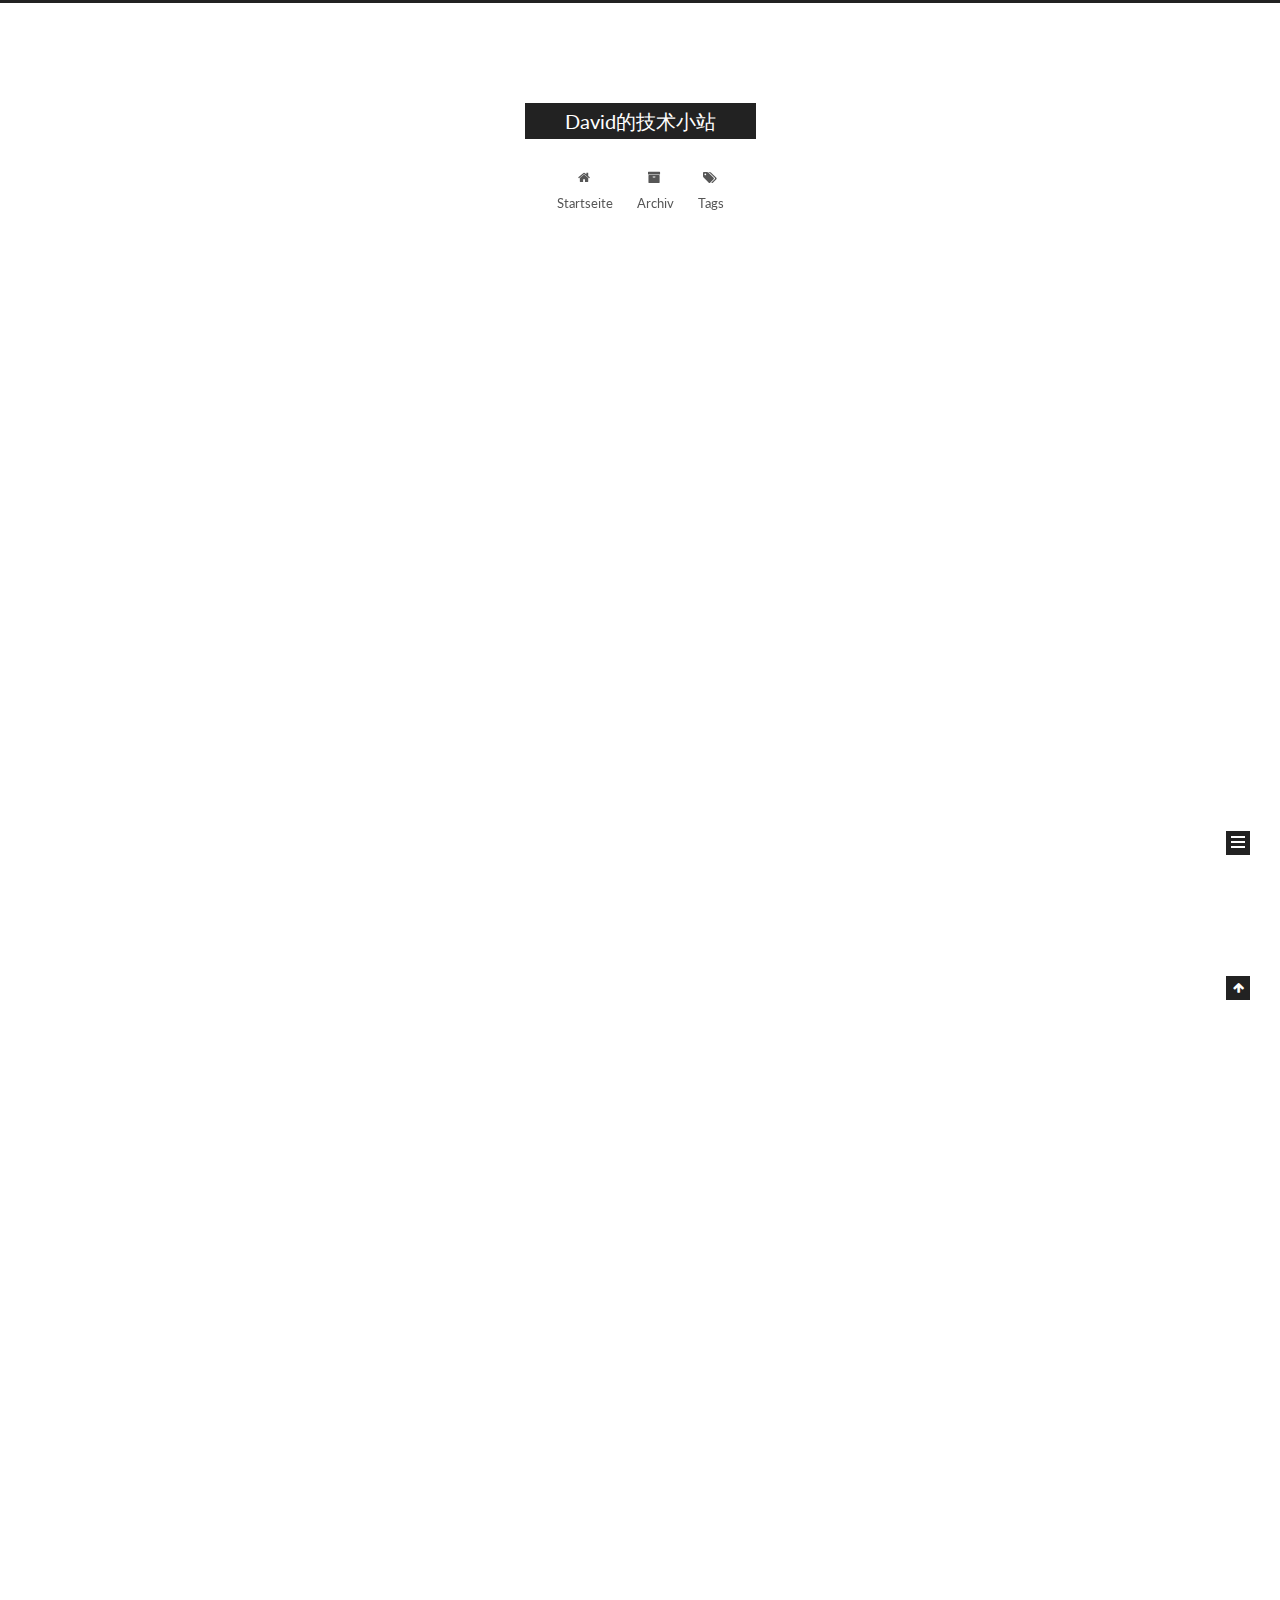
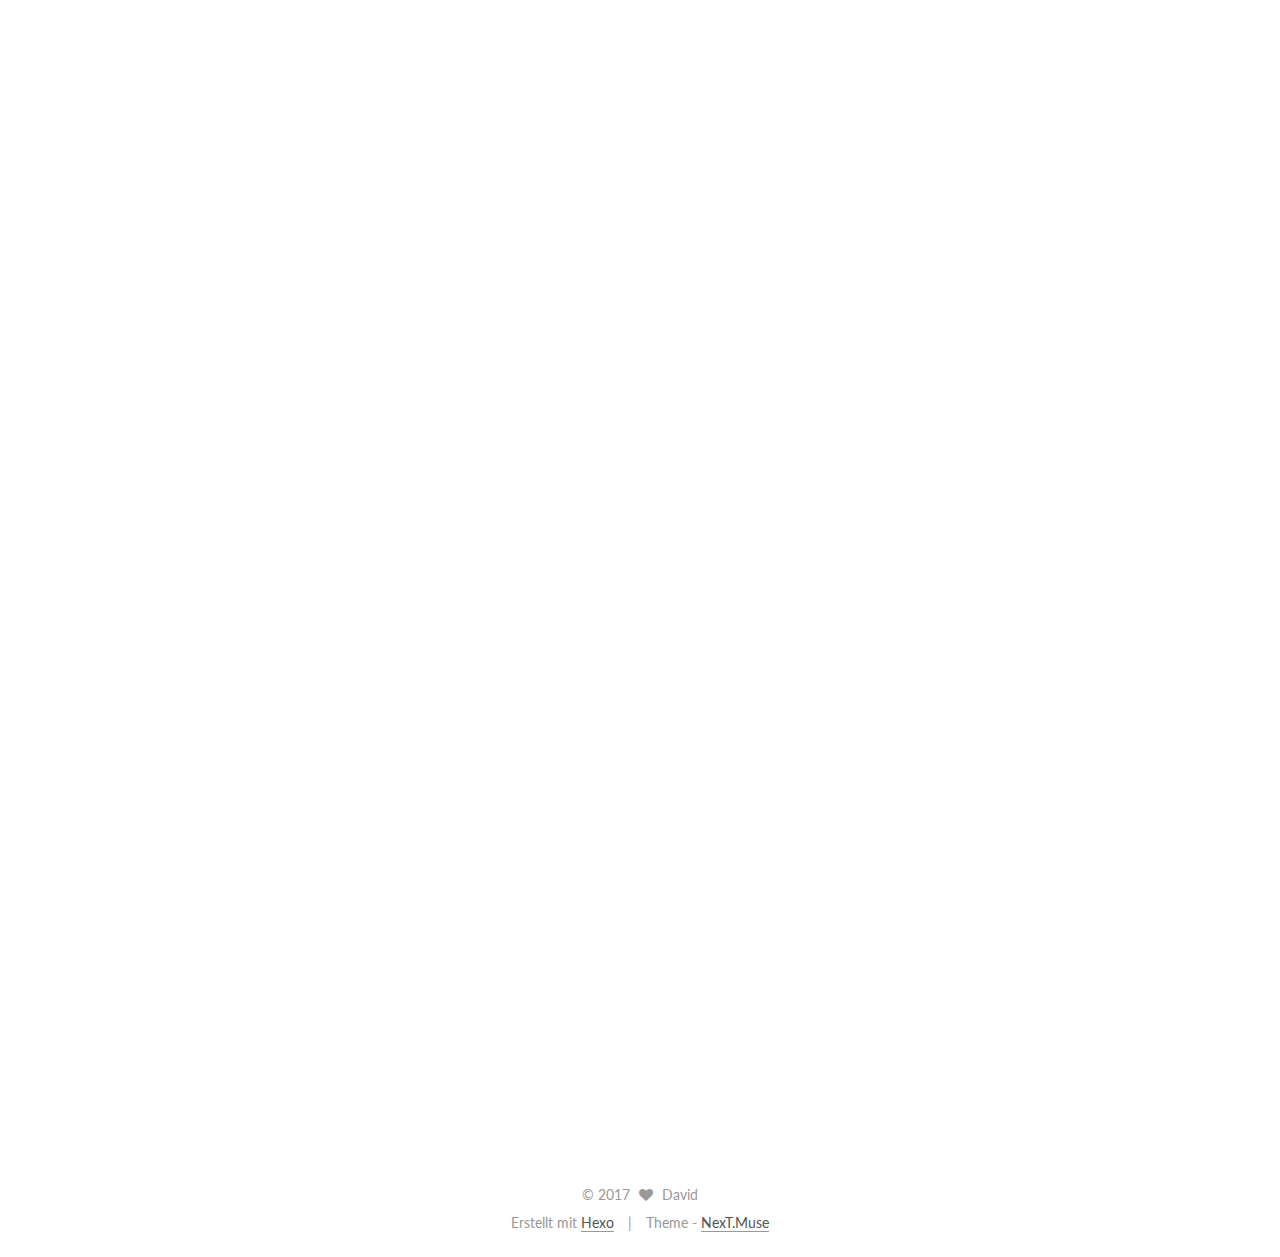
<file: index.html>
<!doctype html>



  


<html class="theme-next muse use-motion" lang="">
<head>
  <meta charset="UTF-8"/>
<meta http-equiv="X-UA-Compatible" content="IE=edge" />
<meta name="viewport" content="width=device-width, initial-scale=1, maximum-scale=1"/>









<meta http-equiv="Cache-Control" content="no-transform" />
<meta http-equiv="Cache-Control" content="no-siteapp" />















  
  
  <link href="/lib/fancybox/source/jquery.fancybox.css?v=2.1.5" rel="stylesheet" type="text/css" />




  
  
  
  

  
    
    
  

  

  

  

  

  
    
    
    <link href="//fonts.googleapis.com/css?family=Lato:300,300italic,400,400italic,700,700italic&subset=latin,latin-ext" rel="stylesheet" type="text/css">
  






<link href="/lib/font-awesome/css/font-awesome.min.css?v=4.6.2" rel="stylesheet" type="text/css" />

<link href="/css/main.css?v=5.1.1" rel="stylesheet" type="text/css" />


  <meta name="keywords" content="Hexo, NexT" />








  <link rel="shortcut icon" type="image/x-icon" href="/favicon.ico?v=5.1.1" />






<meta property="og:type" content="website">
<meta property="og:title" content="David的技术小站">
<meta property="og:url" content="http://yoursite.com/index.html">
<meta property="og:site_name" content="David的技术小站">
<meta name="twitter:card" content="summary">
<meta name="twitter:title" content="David的技术小站">



<script type="text/javascript" id="hexo.configurations">
  var NexT = window.NexT || {};
  var CONFIG = {
    root: '/',
    scheme: 'Muse',
    sidebar: {"position":"left","display":"post","offset":12,"offset_float":0,"b2t":false,"scrollpercent":false},
    fancybox: true,
    motion: true,
    duoshuo: {
      userId: '0',
      author: 'Author'
    },
    algolia: {
      applicationID: '',
      apiKey: '',
      indexName: '',
      hits: {"per_page":10},
      labels: {"input_placeholder":"Search for Posts","hits_empty":"We didn't find any results for the search: ${query}","hits_stats":"${hits} results found in ${time} ms"}
    }
  };
</script>



  <link rel="canonical" href="http://yoursite.com/"/>





  <title>David的技术小站</title>
  














</head>

<body itemscope itemtype="http://schema.org/WebPage" lang="">

  
  
    
  

  <div class="container sidebar-position-left 
   page-home 
 ">
    <div class="headband"></div>

    <header id="header" class="header" itemscope itemtype="http://schema.org/WPHeader">
      <div class="header-inner"><div class="site-brand-wrapper">
  <div class="site-meta ">
    

    <div class="custom-logo-site-title">
      <a href="/"  class="brand" rel="start">
        <span class="logo-line-before"><i></i></span>
        <span class="site-title">David的技术小站</span>
        <span class="logo-line-after"><i></i></span>
      </a>
    </div>
      
        <p class="site-subtitle"></p>
      
  </div>

  <div class="site-nav-toggle">
    <button>
      <span class="btn-bar"></span>
      <span class="btn-bar"></span>
      <span class="btn-bar"></span>
    </button>
  </div>
</div>

<nav class="site-nav">
  

  
    <ul id="menu" class="menu">
      
        
        <li class="menu-item menu-item-home">
          <a href="/" rel="section">
            
              <i class="menu-item-icon fa fa-fw fa-home"></i> <br />
            
            Startseite
          </a>
        </li>
      
        
        <li class="menu-item menu-item-archives">
          <a href="/archives/" rel="section">
            
              <i class="menu-item-icon fa fa-fw fa-archive"></i> <br />
            
            Archiv
          </a>
        </li>
      
        
        <li class="menu-item menu-item-tags">
          <a href="/tags/" rel="section">
            
              <i class="menu-item-icon fa fa-fw fa-tags"></i> <br />
            
            Tags
          </a>
        </li>
      

      
    </ul>
  

  
</nav>



 </div>
    </header>

    <main id="main" class="main">
      <div class="main-inner">
        <div class="content-wrap">
          <div id="content" class="content">
            
  <section id="posts" class="posts-expand">
    
      

  

  
  
  

  <article class="post post-type-normal " itemscope itemtype="http://schema.org/Article">
    <link itemprop="mainEntityOfPage" href="http://yoursite.com/2017/06/22/g/">

    <span hidden itemprop="author" itemscope itemtype="http://schema.org/Person">
      <meta itemprop="name" content="David">
      <meta itemprop="description" content="">
      <meta itemprop="image" content="/images/avatar.gif">
    </span>

    <span hidden itemprop="publisher" itemscope itemtype="http://schema.org/Organization">
      <meta itemprop="name" content="David的技术小站">
    </span>

    
      <header class="post-header">

        
        
          <h1 class="post-title" itemprop="name headline">
                
                <a class="post-title-link" href="/2017/06/22/g/" itemprop="url">g</a></h1>
        

        <div class="post-meta">
          <span class="post-time">
            
              <span class="post-meta-item-icon">
                <i class="fa fa-calendar-o"></i>
              </span>
              
                <span class="post-meta-item-text">David</span>
              
              <time title="Post created" itemprop="dateCreated datePublished" datetime="2017-06-22T17:46:17+08:00">
                2017-06-22
              </time>
            

            

            
          </span>

          

          
            
          

          
          

          

          

          

        </div>
      </header>
    

    <div class="post-body" itemprop="articleBody">

      
      

      
        
          
          
          
          <!--noindex-->
          <div class="post-button text-center">
            <a class="btn" href="/2017/06/22/g/#more" rel="contents">
              Weiterlesen &raquo;
            </a>
          </div>
          <!--/noindex-->
        
      
    </div>

    <div>
      
    </div>

    <div>
      
    </div>

    <div>
      
    </div>

    <footer class="post-footer">
      

      

      

      
      
        <div class="post-eof"></div>
      
    </footer>
  </article>


    
      

  

  
  
  

  <article class="post post-type-normal " itemscope itemtype="http://schema.org/Article">
    <link itemprop="mainEntityOfPage" href="http://yoursite.com/2017/06/22/my-new-post-10/">

    <span hidden itemprop="author" itemscope itemtype="http://schema.org/Person">
      <meta itemprop="name" content="David">
      <meta itemprop="description" content="">
      <meta itemprop="image" content="/images/avatar.gif">
    </span>

    <span hidden itemprop="publisher" itemscope itemtype="http://schema.org/Organization">
      <meta itemprop="name" content="David的技术小站">
    </span>

    
      <header class="post-header">

        
        
          <h1 class="post-title" itemprop="name headline">
                
                <a class="post-title-link" href="/2017/06/22/my-new-post-10/" itemprop="url">API缓存</a></h1>
        

        <div class="post-meta">
          <span class="post-time">
            
              <span class="post-meta-item-icon">
                <i class="fa fa-calendar-o"></i>
              </span>
              
                <span class="post-meta-item-text">David</span>
              
              <time title="Post created" itemprop="dateCreated datePublished" datetime="2017-06-22T17:45:52+08:00">
                2017-06-22
              </time>
            

            

            
          </span>

          

          
            
          

          
          

          

          

          

        </div>
      </header>
    

    <div class="post-body" itemprop="articleBody">

      
      

      
        
          
          为了更好的用户体验和减轻服务器的负担，很多App对API进行了缓存。
在查找了相关资料之后，发现有很多种方式实现。
1.自己实现。2.使用restKit(https://github.com/RestKit/RestKit);3.AFIncrementalStore;(不再维护)4.NSURLCac
          ...
          <!--noindex-->
          <div class="post-button text-center">
            <a class="btn" href="/2017/06/22/my-new-post-10/#more" rel="contents">
              Weiterlesen &raquo;
            </a>
          </div>
          <!--/noindex-->
        
      
    </div>

    <div>
      
    </div>

    <div>
      
    </div>

    <div>
      
    </div>

    <footer class="post-footer">
      

      

      

      
      
        <div class="post-eof"></div>
      
    </footer>
  </article>


    
      

  

  
  
  

  <article class="post post-type-normal " itemscope itemtype="http://schema.org/Article">
    <link itemprop="mainEntityOfPage" href="http://yoursite.com/2017/06/22/my-new-post-1/">

    <span hidden itemprop="author" itemscope itemtype="http://schema.org/Person">
      <meta itemprop="name" content="David">
      <meta itemprop="description" content="">
      <meta itemprop="image" content="/images/avatar.gif">
    </span>

    <span hidden itemprop="publisher" itemscope itemtype="http://schema.org/Organization">
      <meta itemprop="name" content="David的技术小站">
    </span>

    
      <header class="post-header">

        
        
          <h1 class="post-title" itemprop="name headline">
                
                <a class="post-title-link" href="/2017/06/22/my-new-post-1/" itemprop="url">Collection View Programming Guide for iOS</a></h1>
        

        <div class="post-meta">
          <span class="post-time">
            
              <span class="post-meta-item-icon">
                <i class="fa fa-calendar-o"></i>
              </span>
              
                <span class="post-meta-item-text">David</span>
              
              <time title="Post created" itemprop="dateCreated datePublished" datetime="2017-06-22T17:45:52+08:00">
                2017-06-22
              </time>
            

            

            
          </span>

          

          
            
          

          
          

          

          

          

        </div>
      </header>
    

    <div class="post-body" itemprop="articleBody">

      
      

      
        
          
          About iOS Collection Views（关于Collection Views）collection view 是一种运用灵活多变的布局展示一系列有序数据的途径。通常，collection view的使用使用像网格状排列来呈现数据，但是iOS中的collection view 的能力不仅
          ...
          <!--noindex-->
          <div class="post-button text-center">
            <a class="btn" href="/2017/06/22/my-new-post-1/#more" rel="contents">
              Weiterlesen &raquo;
            </a>
          </div>
          <!--/noindex-->
        
      
    </div>

    <div>
      
    </div>

    <div>
      
    </div>

    <div>
      
    </div>

    <footer class="post-footer">
      

      

      

      
      
        <div class="post-eof"></div>
      
    </footer>
  </article>


    
      

  

  
  
  

  <article class="post post-type-normal " itemscope itemtype="http://schema.org/Article">
    <link itemprop="mainEntityOfPage" href="http://yoursite.com/2017/06/22/my-new-post/">

    <span hidden itemprop="author" itemscope itemtype="http://schema.org/Person">
      <meta itemprop="name" content="David">
      <meta itemprop="description" content="">
      <meta itemprop="image" content="/images/avatar.gif">
    </span>

    <span hidden itemprop="publisher" itemscope itemtype="http://schema.org/Organization">
      <meta itemprop="name" content="David的技术小站">
    </span>

    
      <header class="post-header">

        
        
          <h1 class="post-title" itemprop="name headline">
                
                <a class="post-title-link" href="/2017/06/22/my-new-post/" itemprop="url">应用的生命周期(The App Life Cycle)</a></h1>
        

        <div class="post-meta">
          <span class="post-time">
            
              <span class="post-meta-item-icon">
                <i class="fa fa-calendar-o"></i>
              </span>
              
                <span class="post-meta-item-text">David</span>
              
              <time title="Post created" itemprop="dateCreated datePublished" datetime="2017-06-22T17:45:31+08:00">
                2017-06-22
              </time>
            

            

            
          </span>

          

          
            
          

          
          

          

          

          

        </div>
      </header>
    

    <div class="post-body" itemprop="articleBody">

      
      

      
        
          
          iOS应用是系统框架和你自身代码相互作用的复杂结果。系统框架提供了所有应用需要的基础设施，而你添加了必要的代码来得到你想要的应用。为了更有效地开发，你需要了解iOS基础设施（iOS infrastructure）以及它的工作原理。
Main函数(The Main Function)基于C语言的应用入
          ...
          <!--noindex-->
          <div class="post-button text-center">
            <a class="btn" href="/2017/06/22/my-new-post/#more" rel="contents">
              Weiterlesen &raquo;
            </a>
          </div>
          <!--/noindex-->
        
      
    </div>

    <div>
      
    </div>

    <div>
      
    </div>

    <div>
      
    </div>

    <footer class="post-footer">
      

      

      

      
      
        <div class="post-eof"></div>
      
    </footer>
  </article>


    
      

  

  
  
  

  <article class="post post-type-normal " itemscope itemtype="http://schema.org/Article">
    <link itemprop="mainEntityOfPage" href="http://yoursite.com/2017/06/21/hello-world/">

    <span hidden itemprop="author" itemscope itemtype="http://schema.org/Person">
      <meta itemprop="name" content="David">
      <meta itemprop="description" content="">
      <meta itemprop="image" content="/images/avatar.gif">
    </span>

    <span hidden itemprop="publisher" itemscope itemtype="http://schema.org/Organization">
      <meta itemprop="name" content="David的技术小站">
    </span>

    
      <header class="post-header">

        
        
          <h1 class="post-title" itemprop="name headline">
                
                <a class="post-title-link" href="/2017/06/21/hello-world/" itemprop="url">Hello World</a></h1>
        

        <div class="post-meta">
          <span class="post-time">
            
              <span class="post-meta-item-icon">
                <i class="fa fa-calendar-o"></i>
              </span>
              
                <span class="post-meta-item-text">David</span>
              
              <time title="Post created" itemprop="dateCreated datePublished" datetime="2017-06-21T14:31:10+08:00">
                2017-06-21
              </time>
            

            

            
          </span>

          

          
            
          

          
          

          

          

          

        </div>
      </header>
    

    <div class="post-body" itemprop="articleBody">

      
      

      
        
          
          Welcome to Hexo! This is your very first post. Check documentation for more info. If you get any problems when using Hexo, you can find the answer in 
          ...
          <!--noindex-->
          <div class="post-button text-center">
            <a class="btn" href="/2017/06/21/hello-world/#more" rel="contents">
              Weiterlesen &raquo;
            </a>
          </div>
          <!--/noindex-->
        
      
    </div>

    <div>
      
    </div>

    <div>
      
    </div>

    <div>
      
    </div>

    <footer class="post-footer">
      

      

      

      
      
        <div class="post-eof"></div>
      
    </footer>
  </article>


    
      

  

  
  
  

  <article class="post post-type-normal " itemscope itemtype="http://schema.org/Article">
    <link itemprop="mainEntityOfPage" href="http://yoursite.com/2016/05/21/postName/">

    <span hidden itemprop="author" itemscope itemtype="http://schema.org/Person">
      <meta itemprop="name" content="David">
      <meta itemprop="description" content="">
      <meta itemprop="image" content="/images/avatar.gif">
    </span>

    <span hidden itemprop="publisher" itemscope itemtype="http://schema.org/Organization">
      <meta itemprop="name" content="David的技术小站">
    </span>

    
      <header class="post-header">

        
        
          <h1 class="post-title" itemprop="name headline">
                
                <a class="post-title-link" href="/2016/05/21/postName/" itemprop="url">实现一个自定义的容器控制器(Implementing a Container View Controller)</a></h1>
        

        <div class="post-meta">
          <span class="post-time">
            
              <span class="post-meta-item-icon">
                <i class="fa fa-calendar-o"></i>
              </span>
              
                <span class="post-meta-item-text">David</span>
              
              <time title="Post created" itemprop="dateCreated datePublished" datetime="2016-05-21T15:45:50+08:00">
                2016-05-21
              </time>
            

            

            
          </span>

          

          
            
          

          
          

          

          

          

        </div>
      </header>
    

    <div class="post-body" itemprop="articleBody">

      
      

      
        
          
          
在日常开发过程中，经常使用到UINavigationController, UITabBarController等UIkit框架提供的容器控制器，能够满足大部分的开发需求，随着App的日益普及，很多App使用了体验更好的自定义控制器。这里，花时间整理了官方文档中关于自定义容器控制器的内容以及自己的
          ...
          <!--noindex-->
          <div class="post-button text-center">
            <a class="btn" href="/2016/05/21/postName/#more" rel="contents">
              Weiterlesen &raquo;
            </a>
          </div>
          <!--/noindex-->
        
      
    </div>

    <div>
      
    </div>

    <div>
      
    </div>

    <div>
      
    </div>

    <footer class="post-footer">
      

      

      

      
      
        <div class="post-eof"></div>
      
    </footer>
  </article>


    
  </section>

  


          </div>
          


          

        </div>
        
          
  
  <div class="sidebar-toggle">
    <div class="sidebar-toggle-line-wrap">
      <span class="sidebar-toggle-line sidebar-toggle-line-first"></span>
      <span class="sidebar-toggle-line sidebar-toggle-line-middle"></span>
      <span class="sidebar-toggle-line sidebar-toggle-line-last"></span>
    </div>
  </div>

  <aside id="sidebar" class="sidebar">
    <div class="sidebar-inner">

      

      

      <section class="site-overview sidebar-panel sidebar-panel-active">
        <div class="site-author motion-element" itemprop="author" itemscope itemtype="http://schema.org/Person">
          <img class="site-author-image" itemprop="image"
               src="/images/avatar.gif"
               alt="David" />
          <p class="site-author-name" itemprop="name">David</p>
           
              <p class="site-description motion-element" itemprop="description"></p>
          
        </div>
        <nav class="site-state motion-element">

          
            <div class="site-state-item site-state-posts">
              <a href="/archives/">
                <span class="site-state-item-count">6</span>
                <span class="site-state-item-name">Artikel</span>
              </a>
            </div>
          

          

          
            
            
            <div class="site-state-item site-state-tags">
              
                <span class="site-state-item-count">1</span>
                <span class="site-state-item-name">Tags</span>
              
            </div>
          

        </nav>

        

        <div class="links-of-author motion-element">
          
        </div>

        
        

        
        

        


      </section>

      

      

    </div>
  </aside>


        
      </div>
    </main>

    <footer id="footer" class="footer">
      <div class="footer-inner">
        <div class="copyright" >
  
  &copy; 
  <span itemprop="copyrightYear">2017</span>
  <span class="with-love">
    <i class="fa fa-heart"></i>
  </span>
  <span class="author" itemprop="copyrightHolder">David</span>
</div>


<div class="powered-by">
  Erstellt mit  <a class="theme-link" href="https://hexo.io">Hexo</a>
</div>

<div class="theme-info">
  Theme -
  <a class="theme-link" href="https://github.com/iissnan/hexo-theme-next">
    NexT.Muse
  </a>
</div>


        

        
      </div>
    </footer>

    
      <div class="back-to-top">
        <i class="fa fa-arrow-up"></i>
        
      </div>
    

  </div>

  

<script type="text/javascript">
  if (Object.prototype.toString.call(window.Promise) !== '[object Function]') {
    window.Promise = null;
  }
</script>









  












  
  <script type="text/javascript" src="/lib/jquery/index.js?v=2.1.3"></script>

  
  <script type="text/javascript" src="/lib/fastclick/lib/fastclick.min.js?v=1.0.6"></script>

  
  <script type="text/javascript" src="/lib/jquery_lazyload/jquery.lazyload.js?v=1.9.7"></script>

  
  <script type="text/javascript" src="/lib/velocity/velocity.min.js?v=1.2.1"></script>

  
  <script type="text/javascript" src="/lib/velocity/velocity.ui.min.js?v=1.2.1"></script>

  
  <script type="text/javascript" src="/lib/fancybox/source/jquery.fancybox.pack.js?v=2.1.5"></script>


  


  <script type="text/javascript" src="/js/src/utils.js?v=5.1.1"></script>

  <script type="text/javascript" src="/js/src/motion.js?v=5.1.1"></script>



  
  

  
    <script type="text/javascript" src="/js/src/scrollspy.js?v=5.1.1"></script>
<script type="text/javascript" src="/js/src/post-details.js?v=5.1.1"></script>

  

  


  <script type="text/javascript" src="/js/src/bootstrap.js?v=5.1.1"></script>



  


  




	





  





  





  






  





  

  

  

  

  

  

</body>
</html>
</file>
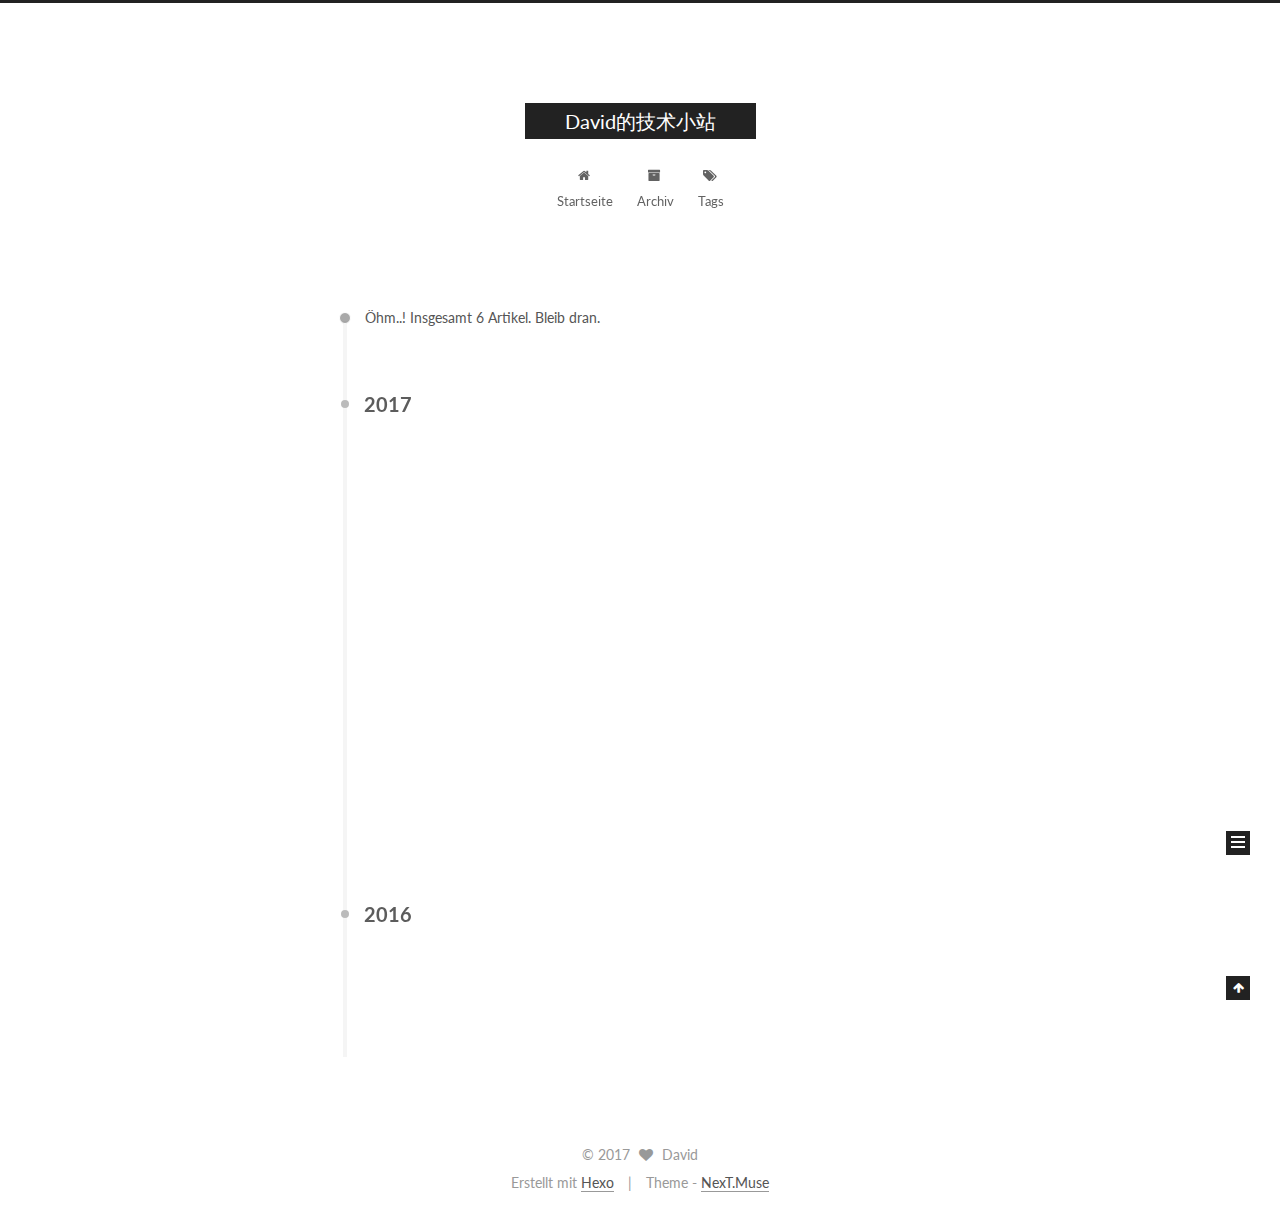
<file: archives/index.html>
<!doctype html>



  


<html class="theme-next muse use-motion" lang="">
<head>
  <meta charset="UTF-8"/>
<meta http-equiv="X-UA-Compatible" content="IE=edge" />
<meta name="viewport" content="width=device-width, initial-scale=1, maximum-scale=1"/>









<meta http-equiv="Cache-Control" content="no-transform" />
<meta http-equiv="Cache-Control" content="no-siteapp" />















  
  
  <link href="/lib/fancybox/source/jquery.fancybox.css?v=2.1.5" rel="stylesheet" type="text/css" />




  
  
  
  

  
    
    
  

  

  

  

  

  
    
    
    <link href="//fonts.googleapis.com/css?family=Lato:300,300italic,400,400italic,700,700italic&subset=latin,latin-ext" rel="stylesheet" type="text/css">
  






<link href="/lib/font-awesome/css/font-awesome.min.css?v=4.6.2" rel="stylesheet" type="text/css" />

<link href="/css/main.css?v=5.1.1" rel="stylesheet" type="text/css" />


  <meta name="keywords" content="Hexo, NexT" />








  <link rel="shortcut icon" type="image/x-icon" href="/favicon.ico?v=5.1.1" />






<meta property="og:type" content="website">
<meta property="og:title" content="David的技术小站">
<meta property="og:url" content="http://yoursite.com/archives/index.html">
<meta property="og:site_name" content="David的技术小站">
<meta name="twitter:card" content="summary">
<meta name="twitter:title" content="David的技术小站">



<script type="text/javascript" id="hexo.configurations">
  var NexT = window.NexT || {};
  var CONFIG = {
    root: '/',
    scheme: 'Muse',
    sidebar: {"position":"left","display":"post","offset":12,"offset_float":0,"b2t":false,"scrollpercent":false},
    fancybox: true,
    motion: true,
    duoshuo: {
      userId: '0',
      author: 'Author'
    },
    algolia: {
      applicationID: '',
      apiKey: '',
      indexName: '',
      hits: {"per_page":10},
      labels: {"input_placeholder":"Search for Posts","hits_empty":"We didn't find any results for the search: ${query}","hits_stats":"${hits} results found in ${time} ms"}
    }
  };
</script>



  <link rel="canonical" href="http://yoursite.com/archives/"/>





  <title>Archiv | David的技术小站</title>
  














</head>

<body itemscope itemtype="http://schema.org/WebPage" lang="">

  
  
    
  

  <div class="container sidebar-position-left  page-archive  ">
    <div class="headband"></div>

    <header id="header" class="header" itemscope itemtype="http://schema.org/WPHeader">
      <div class="header-inner"><div class="site-brand-wrapper">
  <div class="site-meta ">
    

    <div class="custom-logo-site-title">
      <a href="/"  class="brand" rel="start">
        <span class="logo-line-before"><i></i></span>
        <span class="site-title">David的技术小站</span>
        <span class="logo-line-after"><i></i></span>
      </a>
    </div>
      
        <p class="site-subtitle"></p>
      
  </div>

  <div class="site-nav-toggle">
    <button>
      <span class="btn-bar"></span>
      <span class="btn-bar"></span>
      <span class="btn-bar"></span>
    </button>
  </div>
</div>

<nav class="site-nav">
  

  
    <ul id="menu" class="menu">
      
        
        <li class="menu-item menu-item-home">
          <a href="/" rel="section">
            
              <i class="menu-item-icon fa fa-fw fa-home"></i> <br />
            
            Startseite
          </a>
        </li>
      
        
        <li class="menu-item menu-item-archives">
          <a href="/archives/" rel="section">
            
              <i class="menu-item-icon fa fa-fw fa-archive"></i> <br />
            
            Archiv
          </a>
        </li>
      
        
        <li class="menu-item menu-item-tags">
          <a href="/tags/" rel="section">
            
              <i class="menu-item-icon fa fa-fw fa-tags"></i> <br />
            
            Tags
          </a>
        </li>
      

      
    </ul>
  

  
</nav>



 </div>
    </header>

    <main id="main" class="main">
      <div class="main-inner">
        <div class="content-wrap">
          <div id="content" class="content">
            

  <section id="posts" class="posts-collapse">
    <span class="archive-move-on"></span>

    <span class="archive-page-counter">
      
      
      
        
      
      Öhm..! Insgesamt 6 Artikel. Bleib dran.
    </span>

    

      
      
      

      
        
        <div class="collection-title">
          <h2 class="archive-year motion-element" id="archive-year-2017">2017</h2>
        </div>
      
      

      

  <article class="post post-type-normal" itemscope itemtype="http://schema.org/Article">
    <header class="post-header">

      <h2 class="post-title">
        
            <a class="post-title-link" href="/2017/06/22/g/" itemprop="url">
              
                <span itemprop="name">g</span>
              
            </a>
        
      </h2>

      <div class="post-meta">
        <time class="post-time" itemprop="dateCreated"
              datetime="2017-06-22T17:46:17+08:00"
              content="2017-06-22" >
          06-22
        </time>
      </div>

    </header>
  </article>



    

      
      
      

      
      

      

  <article class="post post-type-normal" itemscope itemtype="http://schema.org/Article">
    <header class="post-header">

      <h2 class="post-title">
        
            <a class="post-title-link" href="/2017/06/22/my-new-post-10/" itemprop="url">
              
                <span itemprop="name">API缓存</span>
              
            </a>
        
      </h2>

      <div class="post-meta">
        <time class="post-time" itemprop="dateCreated"
              datetime="2017-06-22T17:45:52+08:00"
              content="2017-06-22" >
          06-22
        </time>
      </div>

    </header>
  </article>



    

      
      
      

      
      

      

  <article class="post post-type-normal" itemscope itemtype="http://schema.org/Article">
    <header class="post-header">

      <h2 class="post-title">
        
            <a class="post-title-link" href="/2017/06/22/my-new-post-1/" itemprop="url">
              
                <span itemprop="name">Collection View Programming Guide for iOS</span>
              
            </a>
        
      </h2>

      <div class="post-meta">
        <time class="post-time" itemprop="dateCreated"
              datetime="2017-06-22T17:45:52+08:00"
              content="2017-06-22" >
          06-22
        </time>
      </div>

    </header>
  </article>



    

      
      
      

      
      

      

  <article class="post post-type-normal" itemscope itemtype="http://schema.org/Article">
    <header class="post-header">

      <h2 class="post-title">
        
            <a class="post-title-link" href="/2017/06/22/my-new-post/" itemprop="url">
              
                <span itemprop="name">应用的生命周期(The App Life Cycle)</span>
              
            </a>
        
      </h2>

      <div class="post-meta">
        <time class="post-time" itemprop="dateCreated"
              datetime="2017-06-22T17:45:31+08:00"
              content="2017-06-22" >
          06-22
        </time>
      </div>

    </header>
  </article>



    

      
      
      

      
      

      

  <article class="post post-type-normal" itemscope itemtype="http://schema.org/Article">
    <header class="post-header">

      <h2 class="post-title">
        
            <a class="post-title-link" href="/2017/06/21/hello-world/" itemprop="url">
              
                <span itemprop="name">Hello World</span>
              
            </a>
        
      </h2>

      <div class="post-meta">
        <time class="post-time" itemprop="dateCreated"
              datetime="2017-06-21T14:31:10+08:00"
              content="2017-06-21" >
          06-21
        </time>
      </div>

    </header>
  </article>



    

      
      
      

      
        
        <div class="collection-title">
          <h2 class="archive-year motion-element" id="archive-year-2016">2016</h2>
        </div>
      
      

      

  <article class="post post-type-normal" itemscope itemtype="http://schema.org/Article">
    <header class="post-header">

      <h2 class="post-title">
        
            <a class="post-title-link" href="/2016/05/21/postName/" itemprop="url">
              
                <span itemprop="name">实现一个自定义的容器控制器(Implementing a Container View Controller)</span>
              
            </a>
        
      </h2>

      <div class="post-meta">
        <time class="post-time" itemprop="dateCreated"
              datetime="2016-05-21T15:45:50+08:00"
              content="2016-05-21" >
          05-21
        </time>
      </div>

    </header>
  </article>



    

  </section>

  



          </div>
          


          

        </div>
        
          
  
  <div class="sidebar-toggle">
    <div class="sidebar-toggle-line-wrap">
      <span class="sidebar-toggle-line sidebar-toggle-line-first"></span>
      <span class="sidebar-toggle-line sidebar-toggle-line-middle"></span>
      <span class="sidebar-toggle-line sidebar-toggle-line-last"></span>
    </div>
  </div>

  <aside id="sidebar" class="sidebar">
    <div class="sidebar-inner">

      

      

      <section class="site-overview sidebar-panel sidebar-panel-active">
        <div class="site-author motion-element" itemprop="author" itemscope itemtype="http://schema.org/Person">
          <img class="site-author-image" itemprop="image"
               src="/images/avatar.gif"
               alt="David" />
          <p class="site-author-name" itemprop="name">David</p>
           
              <p class="site-description motion-element" itemprop="description"></p>
          
        </div>
        <nav class="site-state motion-element">

          
            <div class="site-state-item site-state-posts">
              <a href="/archives/">
                <span class="site-state-item-count">6</span>
                <span class="site-state-item-name">Artikel</span>
              </a>
            </div>
          

          

          
            
            
            <div class="site-state-item site-state-tags">
              
                <span class="site-state-item-count">1</span>
                <span class="site-state-item-name">Tags</span>
              
            </div>
          

        </nav>

        

        <div class="links-of-author motion-element">
          
        </div>

        
        

        
        

        


      </section>

      

      

    </div>
  </aside>


        
      </div>
    </main>

    <footer id="footer" class="footer">
      <div class="footer-inner">
        <div class="copyright" >
  
  &copy; 
  <span itemprop="copyrightYear">2017</span>
  <span class="with-love">
    <i class="fa fa-heart"></i>
  </span>
  <span class="author" itemprop="copyrightHolder">David</span>
</div>


<div class="powered-by">
  Erstellt mit  <a class="theme-link" href="https://hexo.io">Hexo</a>
</div>

<div class="theme-info">
  Theme -
  <a class="theme-link" href="https://github.com/iissnan/hexo-theme-next">
    NexT.Muse
  </a>
</div>


        

        
      </div>
    </footer>

    
      <div class="back-to-top">
        <i class="fa fa-arrow-up"></i>
        
      </div>
    

  </div>

  

<script type="text/javascript">
  if (Object.prototype.toString.call(window.Promise) !== '[object Function]') {
    window.Promise = null;
  }
</script>









  












  
  <script type="text/javascript" src="/lib/jquery/index.js?v=2.1.3"></script>

  
  <script type="text/javascript" src="/lib/fastclick/lib/fastclick.min.js?v=1.0.6"></script>

  
  <script type="text/javascript" src="/lib/jquery_lazyload/jquery.lazyload.js?v=1.9.7"></script>

  
  <script type="text/javascript" src="/lib/velocity/velocity.min.js?v=1.2.1"></script>

  
  <script type="text/javascript" src="/lib/velocity/velocity.ui.min.js?v=1.2.1"></script>

  
  <script type="text/javascript" src="/lib/fancybox/source/jquery.fancybox.pack.js?v=2.1.5"></script>


  


  <script type="text/javascript" src="/js/src/utils.js?v=5.1.1"></script>

  <script type="text/javascript" src="/js/src/motion.js?v=5.1.1"></script>



  
  

  
  
    <script type="text/javascript" id="motion.page.archive">
      $('.archive-year').velocity('transition.slideLeftIn');
    </script>
  


  


  <script type="text/javascript" src="/js/src/bootstrap.js?v=5.1.1"></script>



  


  




	





  





  





  






  





  

  

  

  

  

  

</body>
</html>
</file>
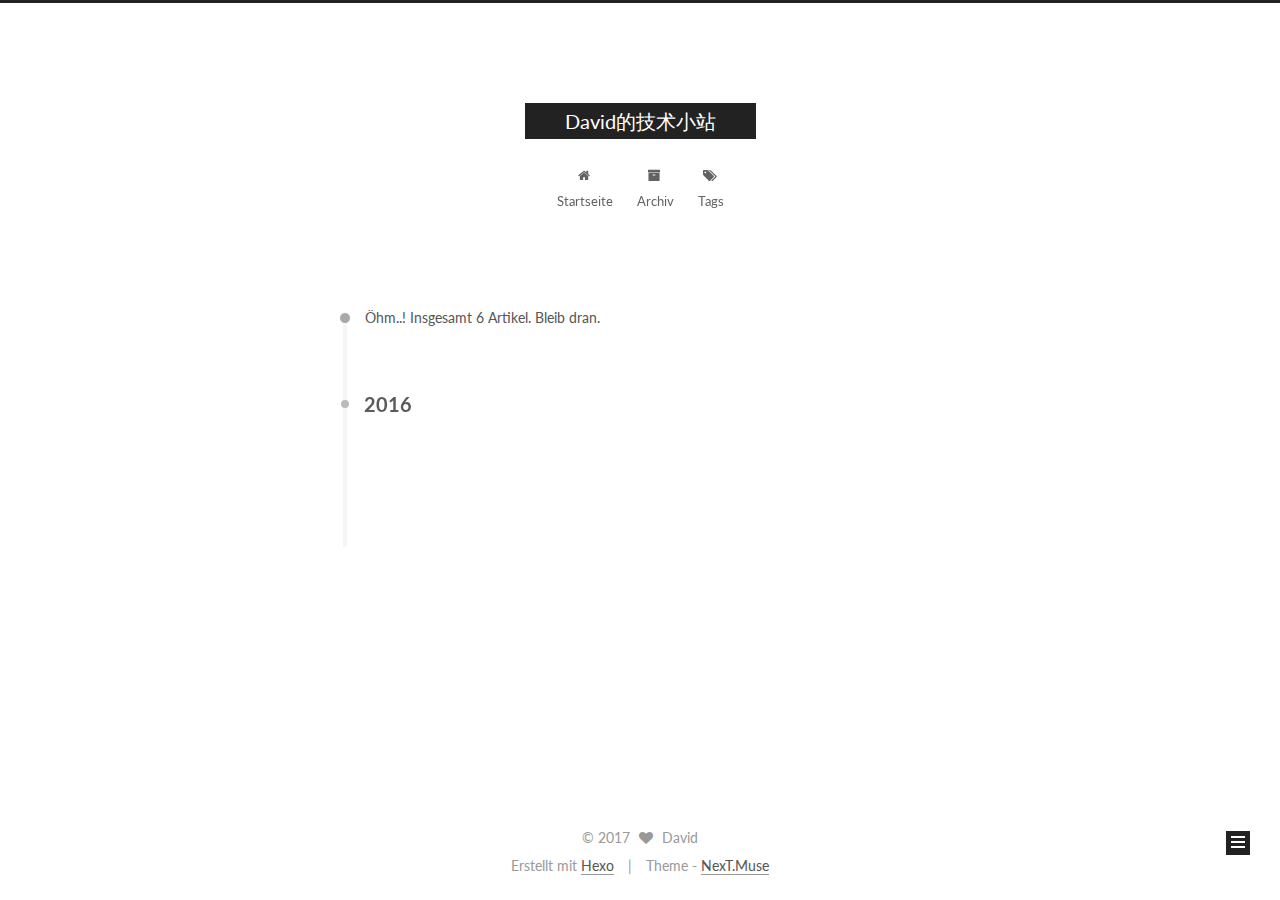
<file: archives/2016/index.html>
<!doctype html>



  


<html class="theme-next muse use-motion" lang="">
<head>
  <meta charset="UTF-8"/>
<meta http-equiv="X-UA-Compatible" content="IE=edge" />
<meta name="viewport" content="width=device-width, initial-scale=1, maximum-scale=1"/>









<meta http-equiv="Cache-Control" content="no-transform" />
<meta http-equiv="Cache-Control" content="no-siteapp" />















  
  
  <link href="/lib/fancybox/source/jquery.fancybox.css?v=2.1.5" rel="stylesheet" type="text/css" />




  
  
  
  

  
    
    
  

  

  

  

  

  
    
    
    <link href="//fonts.googleapis.com/css?family=Lato:300,300italic,400,400italic,700,700italic&subset=latin,latin-ext" rel="stylesheet" type="text/css">
  






<link href="/lib/font-awesome/css/font-awesome.min.css?v=4.6.2" rel="stylesheet" type="text/css" />

<link href="/css/main.css?v=5.1.1" rel="stylesheet" type="text/css" />


  <meta name="keywords" content="Hexo, NexT" />








  <link rel="shortcut icon" type="image/x-icon" href="/favicon.ico?v=5.1.1" />






<meta property="og:type" content="website">
<meta property="og:title" content="David的技术小站">
<meta property="og:url" content="http://yoursite.com/archives/2016/index.html">
<meta property="og:site_name" content="David的技术小站">
<meta name="twitter:card" content="summary">
<meta name="twitter:title" content="David的技术小站">



<script type="text/javascript" id="hexo.configurations">
  var NexT = window.NexT || {};
  var CONFIG = {
    root: '/',
    scheme: 'Muse',
    sidebar: {"position":"left","display":"post","offset":12,"offset_float":0,"b2t":false,"scrollpercent":false},
    fancybox: true,
    motion: true,
    duoshuo: {
      userId: '0',
      author: 'Author'
    },
    algolia: {
      applicationID: '',
      apiKey: '',
      indexName: '',
      hits: {"per_page":10},
      labels: {"input_placeholder":"Search for Posts","hits_empty":"We didn't find any results for the search: ${query}","hits_stats":"${hits} results found in ${time} ms"}
    }
  };
</script>



  <link rel="canonical" href="http://yoursite.com/archives/2016/"/>





  <title>Archiv | David的技术小站</title>
  














</head>

<body itemscope itemtype="http://schema.org/WebPage" lang="">

  
  
    
  

  <div class="container sidebar-position-left  page-archive  ">
    <div class="headband"></div>

    <header id="header" class="header" itemscope itemtype="http://schema.org/WPHeader">
      <div class="header-inner"><div class="site-brand-wrapper">
  <div class="site-meta ">
    

    <div class="custom-logo-site-title">
      <a href="/"  class="brand" rel="start">
        <span class="logo-line-before"><i></i></span>
        <span class="site-title">David的技术小站</span>
        <span class="logo-line-after"><i></i></span>
      </a>
    </div>
      
        <p class="site-subtitle"></p>
      
  </div>

  <div class="site-nav-toggle">
    <button>
      <span class="btn-bar"></span>
      <span class="btn-bar"></span>
      <span class="btn-bar"></span>
    </button>
  </div>
</div>

<nav class="site-nav">
  

  
    <ul id="menu" class="menu">
      
        
        <li class="menu-item menu-item-home">
          <a href="/" rel="section">
            
              <i class="menu-item-icon fa fa-fw fa-home"></i> <br />
            
            Startseite
          </a>
        </li>
      
        
        <li class="menu-item menu-item-archives">
          <a href="/archives/" rel="section">
            
              <i class="menu-item-icon fa fa-fw fa-archive"></i> <br />
            
            Archiv
          </a>
        </li>
      
        
        <li class="menu-item menu-item-tags">
          <a href="/tags/" rel="section">
            
              <i class="menu-item-icon fa fa-fw fa-tags"></i> <br />
            
            Tags
          </a>
        </li>
      

      
    </ul>
  

  
</nav>



 </div>
    </header>

    <main id="main" class="main">
      <div class="main-inner">
        <div class="content-wrap">
          <div id="content" class="content">
            

  <section id="posts" class="posts-collapse">
    <span class="archive-move-on"></span>

    <span class="archive-page-counter">
      
      
      
        
      
      Öhm..! Insgesamt 6 Artikel. Bleib dran.
    </span>

    

      
      
      

      
        
        <div class="collection-title">
          <h2 class="archive-year motion-element" id="archive-year-2016">2016</h2>
        </div>
      
      

      

  <article class="post post-type-normal" itemscope itemtype="http://schema.org/Article">
    <header class="post-header">

      <h2 class="post-title">
        
            <a class="post-title-link" href="/2016/05/21/postName/" itemprop="url">
              
                <span itemprop="name">实现一个自定义的容器控制器(Implementing a Container View Controller)</span>
              
            </a>
        
      </h2>

      <div class="post-meta">
        <time class="post-time" itemprop="dateCreated"
              datetime="2016-05-21T15:45:50+08:00"
              content="2016-05-21" >
          05-21
        </time>
      </div>

    </header>
  </article>



    

  </section>

  



          </div>
          


          

        </div>
        
          
  
  <div class="sidebar-toggle">
    <div class="sidebar-toggle-line-wrap">
      <span class="sidebar-toggle-line sidebar-toggle-line-first"></span>
      <span class="sidebar-toggle-line sidebar-toggle-line-middle"></span>
      <span class="sidebar-toggle-line sidebar-toggle-line-last"></span>
    </div>
  </div>

  <aside id="sidebar" class="sidebar">
    <div class="sidebar-inner">

      

      

      <section class="site-overview sidebar-panel sidebar-panel-active">
        <div class="site-author motion-element" itemprop="author" itemscope itemtype="http://schema.org/Person">
          <img class="site-author-image" itemprop="image"
               src="/images/avatar.gif"
               alt="David" />
          <p class="site-author-name" itemprop="name">David</p>
           
              <p class="site-description motion-element" itemprop="description"></p>
          
        </div>
        <nav class="site-state motion-element">

          
            <div class="site-state-item site-state-posts">
              <a href="/archives/">
                <span class="site-state-item-count">6</span>
                <span class="site-state-item-name">Artikel</span>
              </a>
            </div>
          

          

          
            
            
            <div class="site-state-item site-state-tags">
              
                <span class="site-state-item-count">1</span>
                <span class="site-state-item-name">Tags</span>
              
            </div>
          

        </nav>

        

        <div class="links-of-author motion-element">
          
        </div>

        
        

        
        

        


      </section>

      

      

    </div>
  </aside>


        
      </div>
    </main>

    <footer id="footer" class="footer">
      <div class="footer-inner">
        <div class="copyright" >
  
  &copy; 
  <span itemprop="copyrightYear">2017</span>
  <span class="with-love">
    <i class="fa fa-heart"></i>
  </span>
  <span class="author" itemprop="copyrightHolder">David</span>
</div>


<div class="powered-by">
  Erstellt mit  <a class="theme-link" href="https://hexo.io">Hexo</a>
</div>

<div class="theme-info">
  Theme -
  <a class="theme-link" href="https://github.com/iissnan/hexo-theme-next">
    NexT.Muse
  </a>
</div>


        

        
      </div>
    </footer>

    
      <div class="back-to-top">
        <i class="fa fa-arrow-up"></i>
        
      </div>
    

  </div>

  

<script type="text/javascript">
  if (Object.prototype.toString.call(window.Promise) !== '[object Function]') {
    window.Promise = null;
  }
</script>









  












  
  <script type="text/javascript" src="/lib/jquery/index.js?v=2.1.3"></script>

  
  <script type="text/javascript" src="/lib/fastclick/lib/fastclick.min.js?v=1.0.6"></script>

  
  <script type="text/javascript" src="/lib/jquery_lazyload/jquery.lazyload.js?v=1.9.7"></script>

  
  <script type="text/javascript" src="/lib/velocity/velocity.min.js?v=1.2.1"></script>

  
  <script type="text/javascript" src="/lib/velocity/velocity.ui.min.js?v=1.2.1"></script>

  
  <script type="text/javascript" src="/lib/fancybox/source/jquery.fancybox.pack.js?v=2.1.5"></script>


  


  <script type="text/javascript" src="/js/src/utils.js?v=5.1.1"></script>

  <script type="text/javascript" src="/js/src/motion.js?v=5.1.1"></script>



  
  

  
  
    <script type="text/javascript" id="motion.page.archive">
      $('.archive-year').velocity('transition.slideLeftIn');
    </script>
  


  


  <script type="text/javascript" src="/js/src/bootstrap.js?v=5.1.1"></script>



  


  




	





  





  





  






  





  

  

  

  

  

  

</body>
</html>
</file>
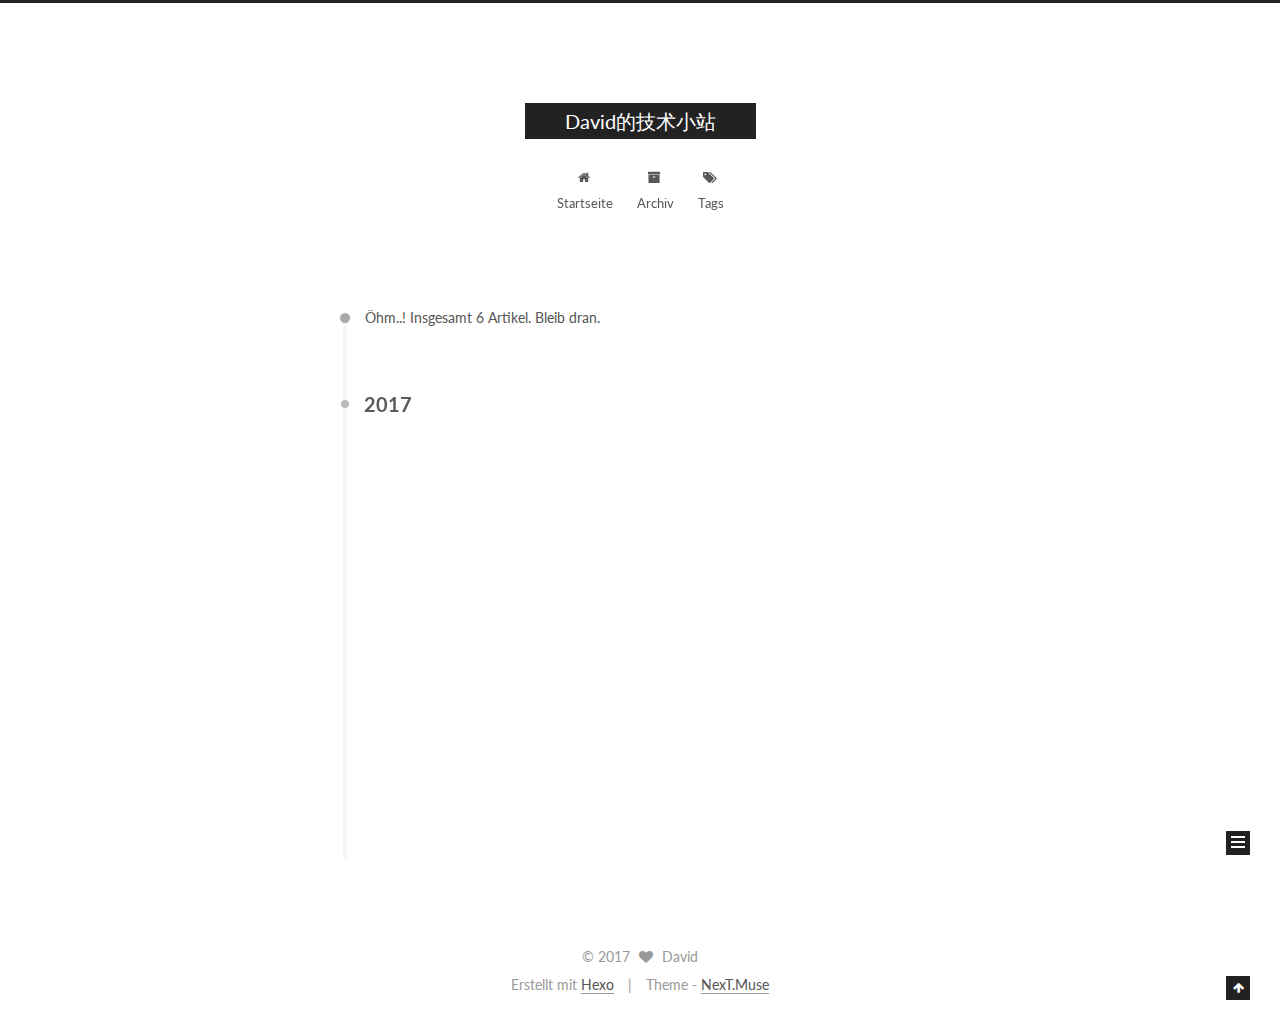
<file: archives/2017/index.html>
<!doctype html>



  


<html class="theme-next muse use-motion" lang="">
<head>
  <meta charset="UTF-8"/>
<meta http-equiv="X-UA-Compatible" content="IE=edge" />
<meta name="viewport" content="width=device-width, initial-scale=1, maximum-scale=1"/>









<meta http-equiv="Cache-Control" content="no-transform" />
<meta http-equiv="Cache-Control" content="no-siteapp" />















  
  
  <link href="/lib/fancybox/source/jquery.fancybox.css?v=2.1.5" rel="stylesheet" type="text/css" />




  
  
  
  

  
    
    
  

  

  

  

  

  
    
    
    <link href="//fonts.googleapis.com/css?family=Lato:300,300italic,400,400italic,700,700italic&subset=latin,latin-ext" rel="stylesheet" type="text/css">
  






<link href="/lib/font-awesome/css/font-awesome.min.css?v=4.6.2" rel="stylesheet" type="text/css" />

<link href="/css/main.css?v=5.1.1" rel="stylesheet" type="text/css" />


  <meta name="keywords" content="Hexo, NexT" />








  <link rel="shortcut icon" type="image/x-icon" href="/favicon.ico?v=5.1.1" />






<meta property="og:type" content="website">
<meta property="og:title" content="David的技术小站">
<meta property="og:url" content="http://yoursite.com/archives/2017/index.html">
<meta property="og:site_name" content="David的技术小站">
<meta name="twitter:card" content="summary">
<meta name="twitter:title" content="David的技术小站">



<script type="text/javascript" id="hexo.configurations">
  var NexT = window.NexT || {};
  var CONFIG = {
    root: '/',
    scheme: 'Muse',
    sidebar: {"position":"left","display":"post","offset":12,"offset_float":0,"b2t":false,"scrollpercent":false},
    fancybox: true,
    motion: true,
    duoshuo: {
      userId: '0',
      author: 'Author'
    },
    algolia: {
      applicationID: '',
      apiKey: '',
      indexName: '',
      hits: {"per_page":10},
      labels: {"input_placeholder":"Search for Posts","hits_empty":"We didn't find any results for the search: ${query}","hits_stats":"${hits} results found in ${time} ms"}
    }
  };
</script>



  <link rel="canonical" href="http://yoursite.com/archives/2017/"/>





  <title>Archiv | David的技术小站</title>
  














</head>

<body itemscope itemtype="http://schema.org/WebPage" lang="">

  
  
    
  

  <div class="container sidebar-position-left  page-archive  ">
    <div class="headband"></div>

    <header id="header" class="header" itemscope itemtype="http://schema.org/WPHeader">
      <div class="header-inner"><div class="site-brand-wrapper">
  <div class="site-meta ">
    

    <div class="custom-logo-site-title">
      <a href="/"  class="brand" rel="start">
        <span class="logo-line-before"><i></i></span>
        <span class="site-title">David的技术小站</span>
        <span class="logo-line-after"><i></i></span>
      </a>
    </div>
      
        <p class="site-subtitle"></p>
      
  </div>

  <div class="site-nav-toggle">
    <button>
      <span class="btn-bar"></span>
      <span class="btn-bar"></span>
      <span class="btn-bar"></span>
    </button>
  </div>
</div>

<nav class="site-nav">
  

  
    <ul id="menu" class="menu">
      
        
        <li class="menu-item menu-item-home">
          <a href="/" rel="section">
            
              <i class="menu-item-icon fa fa-fw fa-home"></i> <br />
            
            Startseite
          </a>
        </li>
      
        
        <li class="menu-item menu-item-archives">
          <a href="/archives/" rel="section">
            
              <i class="menu-item-icon fa fa-fw fa-archive"></i> <br />
            
            Archiv
          </a>
        </li>
      
        
        <li class="menu-item menu-item-tags">
          <a href="/tags/" rel="section">
            
              <i class="menu-item-icon fa fa-fw fa-tags"></i> <br />
            
            Tags
          </a>
        </li>
      

      
    </ul>
  

  
</nav>



 </div>
    </header>

    <main id="main" class="main">
      <div class="main-inner">
        <div class="content-wrap">
          <div id="content" class="content">
            

  <section id="posts" class="posts-collapse">
    <span class="archive-move-on"></span>

    <span class="archive-page-counter">
      
      
      
        
      
      Öhm..! Insgesamt 6 Artikel. Bleib dran.
    </span>

    

      
      
      

      
        
        <div class="collection-title">
          <h2 class="archive-year motion-element" id="archive-year-2017">2017</h2>
        </div>
      
      

      

  <article class="post post-type-normal" itemscope itemtype="http://schema.org/Article">
    <header class="post-header">

      <h2 class="post-title">
        
            <a class="post-title-link" href="/2017/06/22/g/" itemprop="url">
              
                <span itemprop="name">g</span>
              
            </a>
        
      </h2>

      <div class="post-meta">
        <time class="post-time" itemprop="dateCreated"
              datetime="2017-06-22T17:46:17+08:00"
              content="2017-06-22" >
          06-22
        </time>
      </div>

    </header>
  </article>



    

      
      
      

      
      

      

  <article class="post post-type-normal" itemscope itemtype="http://schema.org/Article">
    <header class="post-header">

      <h2 class="post-title">
        
            <a class="post-title-link" href="/2017/06/22/my-new-post-10/" itemprop="url">
              
                <span itemprop="name">API缓存</span>
              
            </a>
        
      </h2>

      <div class="post-meta">
        <time class="post-time" itemprop="dateCreated"
              datetime="2017-06-22T17:45:52+08:00"
              content="2017-06-22" >
          06-22
        </time>
      </div>

    </header>
  </article>



    

      
      
      

      
      

      

  <article class="post post-type-normal" itemscope itemtype="http://schema.org/Article">
    <header class="post-header">

      <h2 class="post-title">
        
            <a class="post-title-link" href="/2017/06/22/my-new-post-1/" itemprop="url">
              
                <span itemprop="name">Collection View Programming Guide for iOS</span>
              
            </a>
        
      </h2>

      <div class="post-meta">
        <time class="post-time" itemprop="dateCreated"
              datetime="2017-06-22T17:45:52+08:00"
              content="2017-06-22" >
          06-22
        </time>
      </div>

    </header>
  </article>



    

      
      
      

      
      

      

  <article class="post post-type-normal" itemscope itemtype="http://schema.org/Article">
    <header class="post-header">

      <h2 class="post-title">
        
            <a class="post-title-link" href="/2017/06/22/my-new-post/" itemprop="url">
              
                <span itemprop="name">应用的生命周期(The App Life Cycle)</span>
              
            </a>
        
      </h2>

      <div class="post-meta">
        <time class="post-time" itemprop="dateCreated"
              datetime="2017-06-22T17:45:31+08:00"
              content="2017-06-22" >
          06-22
        </time>
      </div>

    </header>
  </article>



    

      
      
      

      
      

      

  <article class="post post-type-normal" itemscope itemtype="http://schema.org/Article">
    <header class="post-header">

      <h2 class="post-title">
        
            <a class="post-title-link" href="/2017/06/21/hello-world/" itemprop="url">
              
                <span itemprop="name">Hello World</span>
              
            </a>
        
      </h2>

      <div class="post-meta">
        <time class="post-time" itemprop="dateCreated"
              datetime="2017-06-21T14:31:10+08:00"
              content="2017-06-21" >
          06-21
        </time>
      </div>

    </header>
  </article>



    

  </section>

  



          </div>
          


          

        </div>
        
          
  
  <div class="sidebar-toggle">
    <div class="sidebar-toggle-line-wrap">
      <span class="sidebar-toggle-line sidebar-toggle-line-first"></span>
      <span class="sidebar-toggle-line sidebar-toggle-line-middle"></span>
      <span class="sidebar-toggle-line sidebar-toggle-line-last"></span>
    </div>
  </div>

  <aside id="sidebar" class="sidebar">
    <div class="sidebar-inner">

      

      

      <section class="site-overview sidebar-panel sidebar-panel-active">
        <div class="site-author motion-element" itemprop="author" itemscope itemtype="http://schema.org/Person">
          <img class="site-author-image" itemprop="image"
               src="/images/avatar.gif"
               alt="David" />
          <p class="site-author-name" itemprop="name">David</p>
           
              <p class="site-description motion-element" itemprop="description"></p>
          
        </div>
        <nav class="site-state motion-element">

          
            <div class="site-state-item site-state-posts">
              <a href="/archives/">
                <span class="site-state-item-count">6</span>
                <span class="site-state-item-name">Artikel</span>
              </a>
            </div>
          

          

          
            
            
            <div class="site-state-item site-state-tags">
              
                <span class="site-state-item-count">1</span>
                <span class="site-state-item-name">Tags</span>
              
            </div>
          

        </nav>

        

        <div class="links-of-author motion-element">
          
        </div>

        
        

        
        

        


      </section>

      

      

    </div>
  </aside>


        
      </div>
    </main>

    <footer id="footer" class="footer">
      <div class="footer-inner">
        <div class="copyright" >
  
  &copy; 
  <span itemprop="copyrightYear">2017</span>
  <span class="with-love">
    <i class="fa fa-heart"></i>
  </span>
  <span class="author" itemprop="copyrightHolder">David</span>
</div>


<div class="powered-by">
  Erstellt mit  <a class="theme-link" href="https://hexo.io">Hexo</a>
</div>

<div class="theme-info">
  Theme -
  <a class="theme-link" href="https://github.com/iissnan/hexo-theme-next">
    NexT.Muse
  </a>
</div>


        

        
      </div>
    </footer>

    
      <div class="back-to-top">
        <i class="fa fa-arrow-up"></i>
        
      </div>
    

  </div>

  

<script type="text/javascript">
  if (Object.prototype.toString.call(window.Promise) !== '[object Function]') {
    window.Promise = null;
  }
</script>









  












  
  <script type="text/javascript" src="/lib/jquery/index.js?v=2.1.3"></script>

  
  <script type="text/javascript" src="/lib/fastclick/lib/fastclick.min.js?v=1.0.6"></script>

  
  <script type="text/javascript" src="/lib/jquery_lazyload/jquery.lazyload.js?v=1.9.7"></script>

  
  <script type="text/javascript" src="/lib/velocity/velocity.min.js?v=1.2.1"></script>

  
  <script type="text/javascript" src="/lib/velocity/velocity.ui.min.js?v=1.2.1"></script>

  
  <script type="text/javascript" src="/lib/fancybox/source/jquery.fancybox.pack.js?v=2.1.5"></script>


  


  <script type="text/javascript" src="/js/src/utils.js?v=5.1.1"></script>

  <script type="text/javascript" src="/js/src/motion.js?v=5.1.1"></script>



  
  

  
  
    <script type="text/javascript" id="motion.page.archive">
      $('.archive-year').velocity('transition.slideLeftIn');
    </script>
  


  


  <script type="text/javascript" src="/js/src/bootstrap.js?v=5.1.1"></script>



  


  




	





  





  





  






  





  

  

  

  

  

  

</body>
</html>
</file>
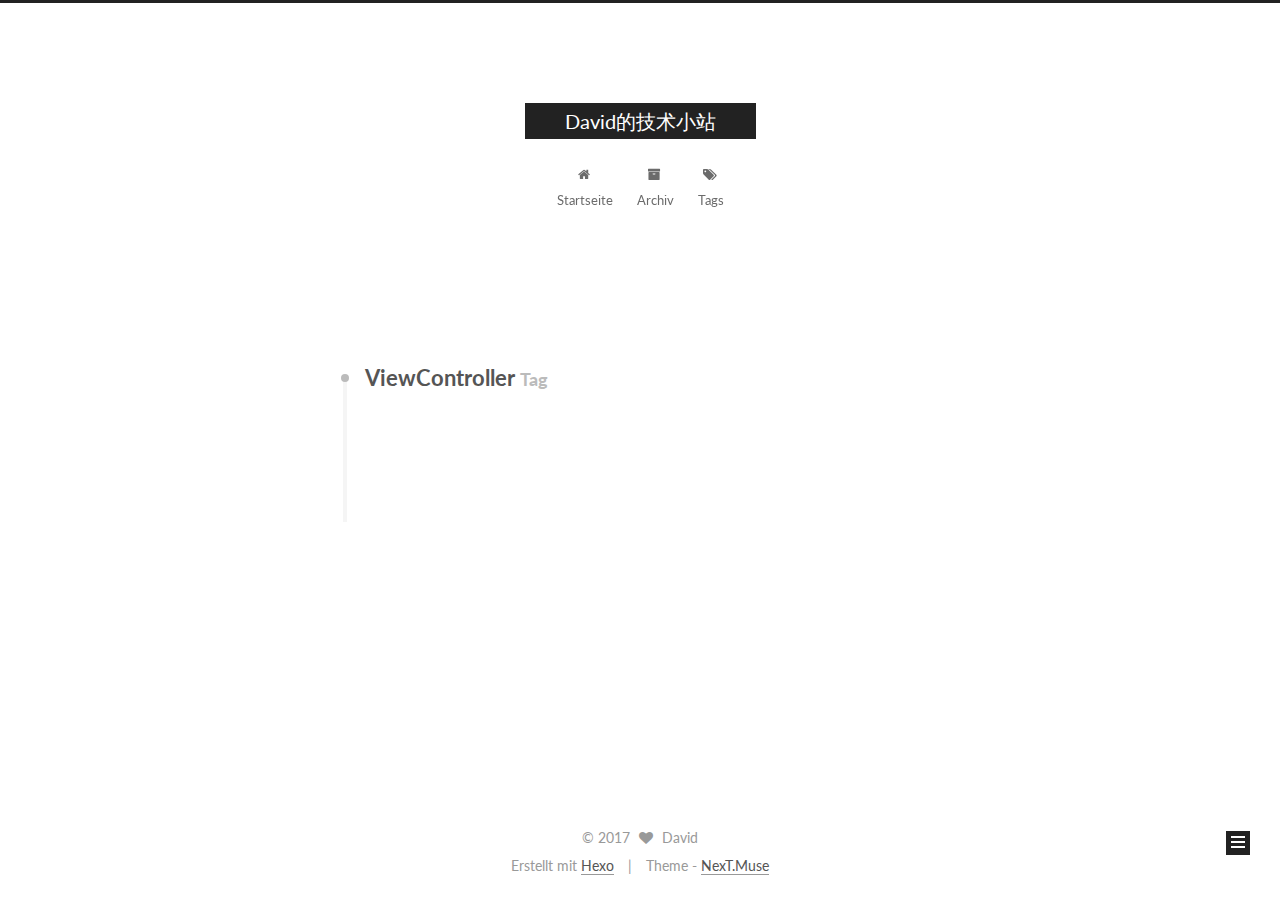
<file: tags/ViewController/index.html>
<!doctype html>



  


<html class="theme-next muse use-motion" lang="">
<head>
  <meta charset="UTF-8"/>
<meta http-equiv="X-UA-Compatible" content="IE=edge" />
<meta name="viewport" content="width=device-width, initial-scale=1, maximum-scale=1"/>









<meta http-equiv="Cache-Control" content="no-transform" />
<meta http-equiv="Cache-Control" content="no-siteapp" />















  
  
  <link href="/lib/fancybox/source/jquery.fancybox.css?v=2.1.5" rel="stylesheet" type="text/css" />




  
  
  
  

  
    
    
  

  

  

  

  

  
    
    
    <link href="//fonts.googleapis.com/css?family=Lato:300,300italic,400,400italic,700,700italic&subset=latin,latin-ext" rel="stylesheet" type="text/css">
  






<link href="/lib/font-awesome/css/font-awesome.min.css?v=4.6.2" rel="stylesheet" type="text/css" />

<link href="/css/main.css?v=5.1.1" rel="stylesheet" type="text/css" />


  <meta name="keywords" content="Hexo, NexT" />








  <link rel="shortcut icon" type="image/x-icon" href="/favicon.ico?v=5.1.1" />






<meta property="og:type" content="website">
<meta property="og:title" content="David的技术小站">
<meta property="og:url" content="http://yoursite.com/tags/ViewController/index.html">
<meta property="og:site_name" content="David的技术小站">
<meta name="twitter:card" content="summary">
<meta name="twitter:title" content="David的技术小站">



<script type="text/javascript" id="hexo.configurations">
  var NexT = window.NexT || {};
  var CONFIG = {
    root: '/',
    scheme: 'Muse',
    sidebar: {"position":"left","display":"post","offset":12,"offset_float":0,"b2t":false,"scrollpercent":false},
    fancybox: true,
    motion: true,
    duoshuo: {
      userId: '0',
      author: 'Author'
    },
    algolia: {
      applicationID: '',
      apiKey: '',
      indexName: '',
      hits: {"per_page":10},
      labels: {"input_placeholder":"Search for Posts","hits_empty":"We didn't find any results for the search: ${query}","hits_stats":"${hits} results found in ${time} ms"}
    }
  };
</script>



  <link rel="canonical" href="http://yoursite.com/tags/ViewController/"/>





  <title>Tag: ViewController | David的技术小站</title>
  














</head>

<body itemscope itemtype="http://schema.org/WebPage" lang="">

  
  
    
  

  <div class="container sidebar-position-left  ">
    <div class="headband"></div>

    <header id="header" class="header" itemscope itemtype="http://schema.org/WPHeader">
      <div class="header-inner"><div class="site-brand-wrapper">
  <div class="site-meta ">
    

    <div class="custom-logo-site-title">
      <a href="/"  class="brand" rel="start">
        <span class="logo-line-before"><i></i></span>
        <span class="site-title">David的技术小站</span>
        <span class="logo-line-after"><i></i></span>
      </a>
    </div>
      
        <p class="site-subtitle"></p>
      
  </div>

  <div class="site-nav-toggle">
    <button>
      <span class="btn-bar"></span>
      <span class="btn-bar"></span>
      <span class="btn-bar"></span>
    </button>
  </div>
</div>

<nav class="site-nav">
  

  
    <ul id="menu" class="menu">
      
        
        <li class="menu-item menu-item-home">
          <a href="/" rel="section">
            
              <i class="menu-item-icon fa fa-fw fa-home"></i> <br />
            
            Startseite
          </a>
        </li>
      
        
        <li class="menu-item menu-item-archives">
          <a href="/archives/" rel="section">
            
              <i class="menu-item-icon fa fa-fw fa-archive"></i> <br />
            
            Archiv
          </a>
        </li>
      
        
        <li class="menu-item menu-item-tags">
          <a href="/tags/" rel="section">
            
              <i class="menu-item-icon fa fa-fw fa-tags"></i> <br />
            
            Tags
          </a>
        </li>
      

      
    </ul>
  

  
</nav>



 </div>
    </header>

    <main id="main" class="main">
      <div class="main-inner">
        <div class="content-wrap">
          <div id="content" class="content">
            

  <div id="posts" class="posts-collapse">
    <div class="collection-title">
      <h1>ViewController<small>Tag</small>
      </h1>
    </div>

    
      

  <article class="post post-type-normal" itemscope itemtype="http://schema.org/Article">
    <header class="post-header">

      <h2 class="post-title">
        
            <a class="post-title-link" href="/2016/05/21/postName/" itemprop="url">
              
                <span itemprop="name">实现一个自定义的容器控制器(Implementing a Container View Controller)</span>
              
            </a>
        
      </h2>

      <div class="post-meta">
        <time class="post-time" itemprop="dateCreated"
              datetime="2016-05-21T15:45:50+08:00"
              content="2016-05-21" >
          05-21
        </time>
      </div>

    </header>
  </article>


    
  </div>

  


          </div>
          


          

        </div>
        
          
  
  <div class="sidebar-toggle">
    <div class="sidebar-toggle-line-wrap">
      <span class="sidebar-toggle-line sidebar-toggle-line-first"></span>
      <span class="sidebar-toggle-line sidebar-toggle-line-middle"></span>
      <span class="sidebar-toggle-line sidebar-toggle-line-last"></span>
    </div>
  </div>

  <aside id="sidebar" class="sidebar">
    <div class="sidebar-inner">

      

      

      <section class="site-overview sidebar-panel sidebar-panel-active">
        <div class="site-author motion-element" itemprop="author" itemscope itemtype="http://schema.org/Person">
          <img class="site-author-image" itemprop="image"
               src="/images/avatar.gif"
               alt="David" />
          <p class="site-author-name" itemprop="name">David</p>
           
              <p class="site-description motion-element" itemprop="description"></p>
          
        </div>
        <nav class="site-state motion-element">

          
            <div class="site-state-item site-state-posts">
              <a href="/archives/">
                <span class="site-state-item-count">6</span>
                <span class="site-state-item-name">Artikel</span>
              </a>
            </div>
          

          

          
            
            
            <div class="site-state-item site-state-tags">
              
                <span class="site-state-item-count">1</span>
                <span class="site-state-item-name">Tags</span>
              
            </div>
          

        </nav>

        

        <div class="links-of-author motion-element">
          
        </div>

        
        

        
        

        


      </section>

      

      

    </div>
  </aside>


        
      </div>
    </main>

    <footer id="footer" class="footer">
      <div class="footer-inner">
        <div class="copyright" >
  
  &copy; 
  <span itemprop="copyrightYear">2017</span>
  <span class="with-love">
    <i class="fa fa-heart"></i>
  </span>
  <span class="author" itemprop="copyrightHolder">David</span>
</div>


<div class="powered-by">
  Erstellt mit  <a class="theme-link" href="https://hexo.io">Hexo</a>
</div>

<div class="theme-info">
  Theme -
  <a class="theme-link" href="https://github.com/iissnan/hexo-theme-next">
    NexT.Muse
  </a>
</div>


        

        
      </div>
    </footer>

    
      <div class="back-to-top">
        <i class="fa fa-arrow-up"></i>
        
      </div>
    

  </div>

  

<script type="text/javascript">
  if (Object.prototype.toString.call(window.Promise) !== '[object Function]') {
    window.Promise = null;
  }
</script>









  












  
  <script type="text/javascript" src="/lib/jquery/index.js?v=2.1.3"></script>

  
  <script type="text/javascript" src="/lib/fastclick/lib/fastclick.min.js?v=1.0.6"></script>

  
  <script type="text/javascript" src="/lib/jquery_lazyload/jquery.lazyload.js?v=1.9.7"></script>

  
  <script type="text/javascript" src="/lib/velocity/velocity.min.js?v=1.2.1"></script>

  
  <script type="text/javascript" src="/lib/velocity/velocity.ui.min.js?v=1.2.1"></script>

  
  <script type="text/javascript" src="/lib/fancybox/source/jquery.fancybox.pack.js?v=2.1.5"></script>


  


  <script type="text/javascript" src="/js/src/utils.js?v=5.1.1"></script>

  <script type="text/javascript" src="/js/src/motion.js?v=5.1.1"></script>



  
  

  
    <script type="text/javascript" src="/js/src/scrollspy.js?v=5.1.1"></script>
<script type="text/javascript" src="/js/src/post-details.js?v=5.1.1"></script>

  

  


  <script type="text/javascript" src="/js/src/bootstrap.js?v=5.1.1"></script>



  


  




	





  





  





  






  





  

  

  

  

  

  

</body>
</html>
</file>
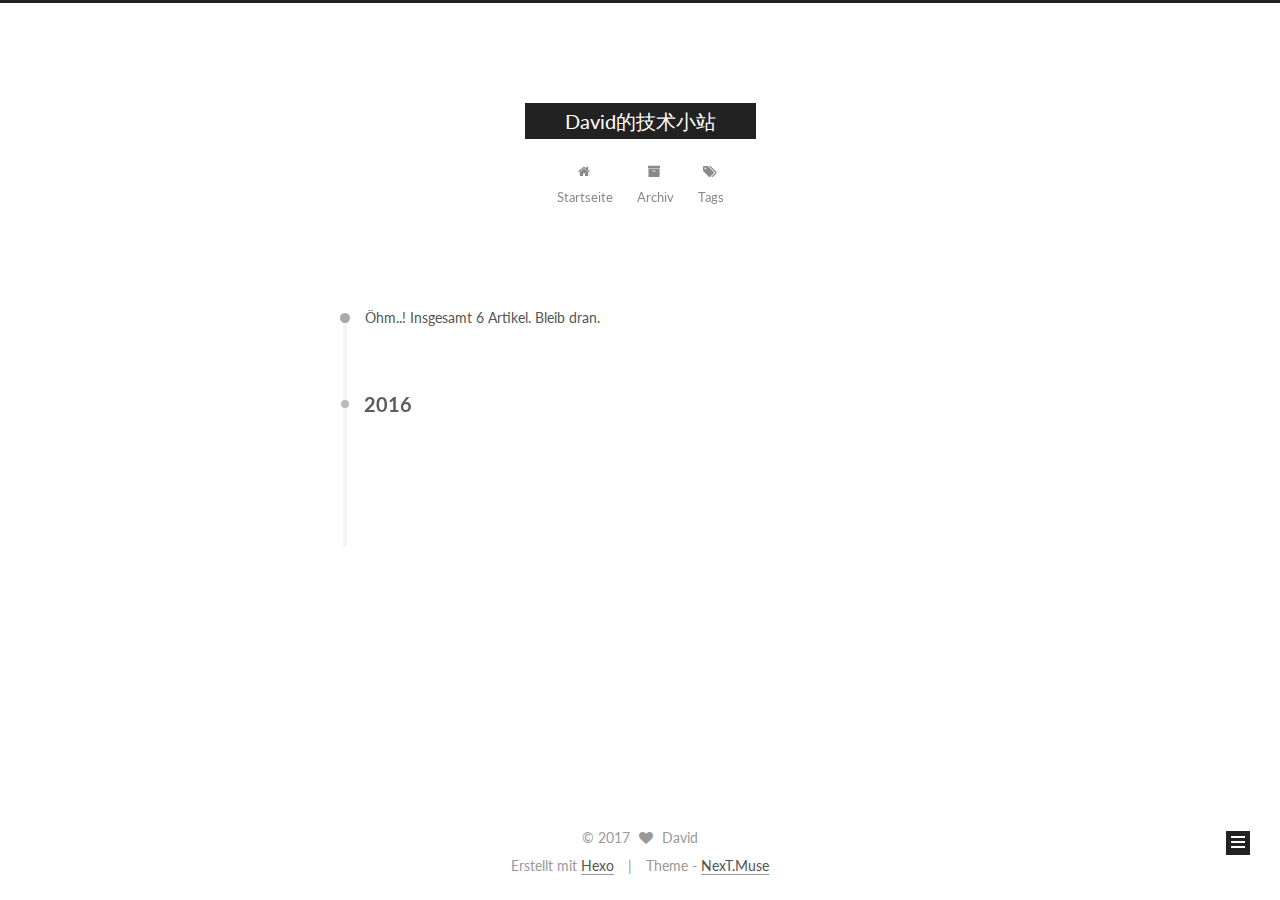
<file: archives/2016/05/index.html>
<!doctype html>



  


<html class="theme-next muse use-motion" lang="">
<head>
  <meta charset="UTF-8"/>
<meta http-equiv="X-UA-Compatible" content="IE=edge" />
<meta name="viewport" content="width=device-width, initial-scale=1, maximum-scale=1"/>









<meta http-equiv="Cache-Control" content="no-transform" />
<meta http-equiv="Cache-Control" content="no-siteapp" />















  
  
  <link href="/lib/fancybox/source/jquery.fancybox.css?v=2.1.5" rel="stylesheet" type="text/css" />




  
  
  
  

  
    
    
  

  

  

  

  

  
    
    
    <link href="//fonts.googleapis.com/css?family=Lato:300,300italic,400,400italic,700,700italic&subset=latin,latin-ext" rel="stylesheet" type="text/css">
  






<link href="/lib/font-awesome/css/font-awesome.min.css?v=4.6.2" rel="stylesheet" type="text/css" />

<link href="/css/main.css?v=5.1.1" rel="stylesheet" type="text/css" />


  <meta name="keywords" content="Hexo, NexT" />








  <link rel="shortcut icon" type="image/x-icon" href="/favicon.ico?v=5.1.1" />






<meta property="og:type" content="website">
<meta property="og:title" content="David的技术小站">
<meta property="og:url" content="http://yoursite.com/archives/2016/05/index.html">
<meta property="og:site_name" content="David的技术小站">
<meta name="twitter:card" content="summary">
<meta name="twitter:title" content="David的技术小站">



<script type="text/javascript" id="hexo.configurations">
  var NexT = window.NexT || {};
  var CONFIG = {
    root: '/',
    scheme: 'Muse',
    sidebar: {"position":"left","display":"post","offset":12,"offset_float":0,"b2t":false,"scrollpercent":false},
    fancybox: true,
    motion: true,
    duoshuo: {
      userId: '0',
      author: 'Author'
    },
    algolia: {
      applicationID: '',
      apiKey: '',
      indexName: '',
      hits: {"per_page":10},
      labels: {"input_placeholder":"Search for Posts","hits_empty":"We didn't find any results for the search: ${query}","hits_stats":"${hits} results found in ${time} ms"}
    }
  };
</script>



  <link rel="canonical" href="http://yoursite.com/archives/2016/05/"/>





  <title>Archiv | David的技术小站</title>
  














</head>

<body itemscope itemtype="http://schema.org/WebPage" lang="">

  
  
    
  

  <div class="container sidebar-position-left  page-archive  ">
    <div class="headband"></div>

    <header id="header" class="header" itemscope itemtype="http://schema.org/WPHeader">
      <div class="header-inner"><div class="site-brand-wrapper">
  <div class="site-meta ">
    

    <div class="custom-logo-site-title">
      <a href="/"  class="brand" rel="start">
        <span class="logo-line-before"><i></i></span>
        <span class="site-title">David的技术小站</span>
        <span class="logo-line-after"><i></i></span>
      </a>
    </div>
      
        <p class="site-subtitle"></p>
      
  </div>

  <div class="site-nav-toggle">
    <button>
      <span class="btn-bar"></span>
      <span class="btn-bar"></span>
      <span class="btn-bar"></span>
    </button>
  </div>
</div>

<nav class="site-nav">
  

  
    <ul id="menu" class="menu">
      
        
        <li class="menu-item menu-item-home">
          <a href="/" rel="section">
            
              <i class="menu-item-icon fa fa-fw fa-home"></i> <br />
            
            Startseite
          </a>
        </li>
      
        
        <li class="menu-item menu-item-archives">
          <a href="/archives/" rel="section">
            
              <i class="menu-item-icon fa fa-fw fa-archive"></i> <br />
            
            Archiv
          </a>
        </li>
      
        
        <li class="menu-item menu-item-tags">
          <a href="/tags/" rel="section">
            
              <i class="menu-item-icon fa fa-fw fa-tags"></i> <br />
            
            Tags
          </a>
        </li>
      

      
    </ul>
  

  
</nav>



 </div>
    </header>

    <main id="main" class="main">
      <div class="main-inner">
        <div class="content-wrap">
          <div id="content" class="content">
            

  <section id="posts" class="posts-collapse">
    <span class="archive-move-on"></span>

    <span class="archive-page-counter">
      
      
      
        
      
      Öhm..! Insgesamt 6 Artikel. Bleib dran.
    </span>

    

      
      
      

      
        
        <div class="collection-title">
          <h2 class="archive-year motion-element" id="archive-year-2016">2016</h2>
        </div>
      
      

      

  <article class="post post-type-normal" itemscope itemtype="http://schema.org/Article">
    <header class="post-header">

      <h2 class="post-title">
        
            <a class="post-title-link" href="/2016/05/21/postName/" itemprop="url">
              
                <span itemprop="name">实现一个自定义的容器控制器(Implementing a Container View Controller)</span>
              
            </a>
        
      </h2>

      <div class="post-meta">
        <time class="post-time" itemprop="dateCreated"
              datetime="2016-05-21T15:45:50+08:00"
              content="2016-05-21" >
          05-21
        </time>
      </div>

    </header>
  </article>



    

  </section>

  



          </div>
          


          

        </div>
        
          
  
  <div class="sidebar-toggle">
    <div class="sidebar-toggle-line-wrap">
      <span class="sidebar-toggle-line sidebar-toggle-line-first"></span>
      <span class="sidebar-toggle-line sidebar-toggle-line-middle"></span>
      <span class="sidebar-toggle-line sidebar-toggle-line-last"></span>
    </div>
  </div>

  <aside id="sidebar" class="sidebar">
    <div class="sidebar-inner">

      

      

      <section class="site-overview sidebar-panel sidebar-panel-active">
        <div class="site-author motion-element" itemprop="author" itemscope itemtype="http://schema.org/Person">
          <img class="site-author-image" itemprop="image"
               src="/images/avatar.gif"
               alt="David" />
          <p class="site-author-name" itemprop="name">David</p>
           
              <p class="site-description motion-element" itemprop="description"></p>
          
        </div>
        <nav class="site-state motion-element">

          
            <div class="site-state-item site-state-posts">
              <a href="/archives/">
                <span class="site-state-item-count">6</span>
                <span class="site-state-item-name">Artikel</span>
              </a>
            </div>
          

          

          
            
            
            <div class="site-state-item site-state-tags">
              
                <span class="site-state-item-count">1</span>
                <span class="site-state-item-name">Tags</span>
              
            </div>
          

        </nav>

        

        <div class="links-of-author motion-element">
          
        </div>

        
        

        
        

        


      </section>

      

      

    </div>
  </aside>


        
      </div>
    </main>

    <footer id="footer" class="footer">
      <div class="footer-inner">
        <div class="copyright" >
  
  &copy; 
  <span itemprop="copyrightYear">2017</span>
  <span class="with-love">
    <i class="fa fa-heart"></i>
  </span>
  <span class="author" itemprop="copyrightHolder">David</span>
</div>


<div class="powered-by">
  Erstellt mit  <a class="theme-link" href="https://hexo.io">Hexo</a>
</div>

<div class="theme-info">
  Theme -
  <a class="theme-link" href="https://github.com/iissnan/hexo-theme-next">
    NexT.Muse
  </a>
</div>


        

        
      </div>
    </footer>

    
      <div class="back-to-top">
        <i class="fa fa-arrow-up"></i>
        
      </div>
    

  </div>

  

<script type="text/javascript">
  if (Object.prototype.toString.call(window.Promise) !== '[object Function]') {
    window.Promise = null;
  }
</script>









  












  
  <script type="text/javascript" src="/lib/jquery/index.js?v=2.1.3"></script>

  
  <script type="text/javascript" src="/lib/fastclick/lib/fastclick.min.js?v=1.0.6"></script>

  
  <script type="text/javascript" src="/lib/jquery_lazyload/jquery.lazyload.js?v=1.9.7"></script>

  
  <script type="text/javascript" src="/lib/velocity/velocity.min.js?v=1.2.1"></script>

  
  <script type="text/javascript" src="/lib/velocity/velocity.ui.min.js?v=1.2.1"></script>

  
  <script type="text/javascript" src="/lib/fancybox/source/jquery.fancybox.pack.js?v=2.1.5"></script>


  


  <script type="text/javascript" src="/js/src/utils.js?v=5.1.1"></script>

  <script type="text/javascript" src="/js/src/motion.js?v=5.1.1"></script>



  
  

  
  
    <script type="text/javascript" id="motion.page.archive">
      $('.archive-year').velocity('transition.slideLeftIn');
    </script>
  


  


  <script type="text/javascript" src="/js/src/bootstrap.js?v=5.1.1"></script>



  


  




	





  





  





  






  





  

  

  

  

  

  

</body>
</html>
</file>
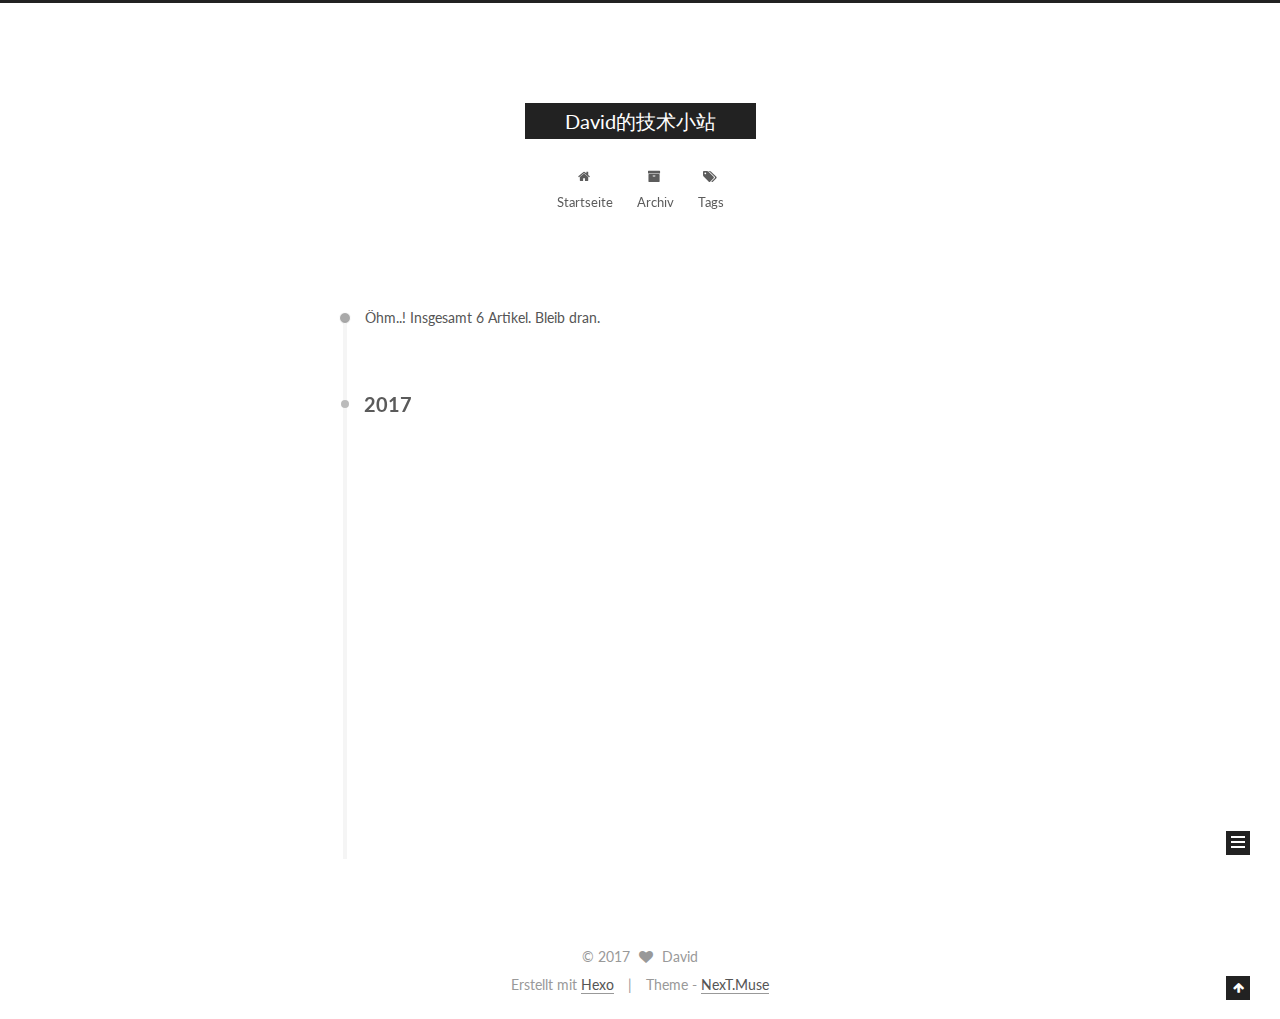
<file: archives/2017/06/index.html>
<!doctype html>



  


<html class="theme-next muse use-motion" lang="">
<head>
  <meta charset="UTF-8"/>
<meta http-equiv="X-UA-Compatible" content="IE=edge" />
<meta name="viewport" content="width=device-width, initial-scale=1, maximum-scale=1"/>









<meta http-equiv="Cache-Control" content="no-transform" />
<meta http-equiv="Cache-Control" content="no-siteapp" />















  
  
  <link href="/lib/fancybox/source/jquery.fancybox.css?v=2.1.5" rel="stylesheet" type="text/css" />




  
  
  
  

  
    
    
  

  

  

  

  

  
    
    
    <link href="//fonts.googleapis.com/css?family=Lato:300,300italic,400,400italic,700,700italic&subset=latin,latin-ext" rel="stylesheet" type="text/css">
  






<link href="/lib/font-awesome/css/font-awesome.min.css?v=4.6.2" rel="stylesheet" type="text/css" />

<link href="/css/main.css?v=5.1.1" rel="stylesheet" type="text/css" />


  <meta name="keywords" content="Hexo, NexT" />








  <link rel="shortcut icon" type="image/x-icon" href="/favicon.ico?v=5.1.1" />






<meta property="og:type" content="website">
<meta property="og:title" content="David的技术小站">
<meta property="og:url" content="http://yoursite.com/archives/2017/06/index.html">
<meta property="og:site_name" content="David的技术小站">
<meta name="twitter:card" content="summary">
<meta name="twitter:title" content="David的技术小站">



<script type="text/javascript" id="hexo.configurations">
  var NexT = window.NexT || {};
  var CONFIG = {
    root: '/',
    scheme: 'Muse',
    sidebar: {"position":"left","display":"post","offset":12,"offset_float":0,"b2t":false,"scrollpercent":false},
    fancybox: true,
    motion: true,
    duoshuo: {
      userId: '0',
      author: 'Author'
    },
    algolia: {
      applicationID: '',
      apiKey: '',
      indexName: '',
      hits: {"per_page":10},
      labels: {"input_placeholder":"Search for Posts","hits_empty":"We didn't find any results for the search: ${query}","hits_stats":"${hits} results found in ${time} ms"}
    }
  };
</script>



  <link rel="canonical" href="http://yoursite.com/archives/2017/06/"/>





  <title>Archiv | David的技术小站</title>
  














</head>

<body itemscope itemtype="http://schema.org/WebPage" lang="">

  
  
    
  

  <div class="container sidebar-position-left  page-archive  ">
    <div class="headband"></div>

    <header id="header" class="header" itemscope itemtype="http://schema.org/WPHeader">
      <div class="header-inner"><div class="site-brand-wrapper">
  <div class="site-meta ">
    

    <div class="custom-logo-site-title">
      <a href="/"  class="brand" rel="start">
        <span class="logo-line-before"><i></i></span>
        <span class="site-title">David的技术小站</span>
        <span class="logo-line-after"><i></i></span>
      </a>
    </div>
      
        <p class="site-subtitle"></p>
      
  </div>

  <div class="site-nav-toggle">
    <button>
      <span class="btn-bar"></span>
      <span class="btn-bar"></span>
      <span class="btn-bar"></span>
    </button>
  </div>
</div>

<nav class="site-nav">
  

  
    <ul id="menu" class="menu">
      
        
        <li class="menu-item menu-item-home">
          <a href="/" rel="section">
            
              <i class="menu-item-icon fa fa-fw fa-home"></i> <br />
            
            Startseite
          </a>
        </li>
      
        
        <li class="menu-item menu-item-archives">
          <a href="/archives/" rel="section">
            
              <i class="menu-item-icon fa fa-fw fa-archive"></i> <br />
            
            Archiv
          </a>
        </li>
      
        
        <li class="menu-item menu-item-tags">
          <a href="/tags/" rel="section">
            
              <i class="menu-item-icon fa fa-fw fa-tags"></i> <br />
            
            Tags
          </a>
        </li>
      

      
    </ul>
  

  
</nav>



 </div>
    </header>

    <main id="main" class="main">
      <div class="main-inner">
        <div class="content-wrap">
          <div id="content" class="content">
            

  <section id="posts" class="posts-collapse">
    <span class="archive-move-on"></span>

    <span class="archive-page-counter">
      
      
      
        
      
      Öhm..! Insgesamt 6 Artikel. Bleib dran.
    </span>

    

      
      
      

      
        
        <div class="collection-title">
          <h2 class="archive-year motion-element" id="archive-year-2017">2017</h2>
        </div>
      
      

      

  <article class="post post-type-normal" itemscope itemtype="http://schema.org/Article">
    <header class="post-header">

      <h2 class="post-title">
        
            <a class="post-title-link" href="/2017/06/22/g/" itemprop="url">
              
                <span itemprop="name">g</span>
              
            </a>
        
      </h2>

      <div class="post-meta">
        <time class="post-time" itemprop="dateCreated"
              datetime="2017-06-22T17:46:17+08:00"
              content="2017-06-22" >
          06-22
        </time>
      </div>

    </header>
  </article>



    

      
      
      

      
      

      

  <article class="post post-type-normal" itemscope itemtype="http://schema.org/Article">
    <header class="post-header">

      <h2 class="post-title">
        
            <a class="post-title-link" href="/2017/06/22/my-new-post-10/" itemprop="url">
              
                <span itemprop="name">API缓存</span>
              
            </a>
        
      </h2>

      <div class="post-meta">
        <time class="post-time" itemprop="dateCreated"
              datetime="2017-06-22T17:45:52+08:00"
              content="2017-06-22" >
          06-22
        </time>
      </div>

    </header>
  </article>



    

      
      
      

      
      

      

  <article class="post post-type-normal" itemscope itemtype="http://schema.org/Article">
    <header class="post-header">

      <h2 class="post-title">
        
            <a class="post-title-link" href="/2017/06/22/my-new-post-1/" itemprop="url">
              
                <span itemprop="name">Collection View Programming Guide for iOS</span>
              
            </a>
        
      </h2>

      <div class="post-meta">
        <time class="post-time" itemprop="dateCreated"
              datetime="2017-06-22T17:45:52+08:00"
              content="2017-06-22" >
          06-22
        </time>
      </div>

    </header>
  </article>



    

      
      
      

      
      

      

  <article class="post post-type-normal" itemscope itemtype="http://schema.org/Article">
    <header class="post-header">

      <h2 class="post-title">
        
            <a class="post-title-link" href="/2017/06/22/my-new-post/" itemprop="url">
              
                <span itemprop="name">应用的生命周期(The App Life Cycle)</span>
              
            </a>
        
      </h2>

      <div class="post-meta">
        <time class="post-time" itemprop="dateCreated"
              datetime="2017-06-22T17:45:31+08:00"
              content="2017-06-22" >
          06-22
        </time>
      </div>

    </header>
  </article>



    

      
      
      

      
      

      

  <article class="post post-type-normal" itemscope itemtype="http://schema.org/Article">
    <header class="post-header">

      <h2 class="post-title">
        
            <a class="post-title-link" href="/2017/06/21/hello-world/" itemprop="url">
              
                <span itemprop="name">Hello World</span>
              
            </a>
        
      </h2>

      <div class="post-meta">
        <time class="post-time" itemprop="dateCreated"
              datetime="2017-06-21T14:31:10+08:00"
              content="2017-06-21" >
          06-21
        </time>
      </div>

    </header>
  </article>



    

  </section>

  



          </div>
          


          

        </div>
        
          
  
  <div class="sidebar-toggle">
    <div class="sidebar-toggle-line-wrap">
      <span class="sidebar-toggle-line sidebar-toggle-line-first"></span>
      <span class="sidebar-toggle-line sidebar-toggle-line-middle"></span>
      <span class="sidebar-toggle-line sidebar-toggle-line-last"></span>
    </div>
  </div>

  <aside id="sidebar" class="sidebar">
    <div class="sidebar-inner">

      

      

      <section class="site-overview sidebar-panel sidebar-panel-active">
        <div class="site-author motion-element" itemprop="author" itemscope itemtype="http://schema.org/Person">
          <img class="site-author-image" itemprop="image"
               src="/images/avatar.gif"
               alt="David" />
          <p class="site-author-name" itemprop="name">David</p>
           
              <p class="site-description motion-element" itemprop="description"></p>
          
        </div>
        <nav class="site-state motion-element">

          
            <div class="site-state-item site-state-posts">
              <a href="/archives/">
                <span class="site-state-item-count">6</span>
                <span class="site-state-item-name">Artikel</span>
              </a>
            </div>
          

          

          
            
            
            <div class="site-state-item site-state-tags">
              
                <span class="site-state-item-count">1</span>
                <span class="site-state-item-name">Tags</span>
              
            </div>
          

        </nav>

        

        <div class="links-of-author motion-element">
          
        </div>

        
        

        
        

        


      </section>

      

      

    </div>
  </aside>


        
      </div>
    </main>

    <footer id="footer" class="footer">
      <div class="footer-inner">
        <div class="copyright" >
  
  &copy; 
  <span itemprop="copyrightYear">2017</span>
  <span class="with-love">
    <i class="fa fa-heart"></i>
  </span>
  <span class="author" itemprop="copyrightHolder">David</span>
</div>


<div class="powered-by">
  Erstellt mit  <a class="theme-link" href="https://hexo.io">Hexo</a>
</div>

<div class="theme-info">
  Theme -
  <a class="theme-link" href="https://github.com/iissnan/hexo-theme-next">
    NexT.Muse
  </a>
</div>


        

        
      </div>
    </footer>

    
      <div class="back-to-top">
        <i class="fa fa-arrow-up"></i>
        
      </div>
    

  </div>

  

<script type="text/javascript">
  if (Object.prototype.toString.call(window.Promise) !== '[object Function]') {
    window.Promise = null;
  }
</script>









  












  
  <script type="text/javascript" src="/lib/jquery/index.js?v=2.1.3"></script>

  
  <script type="text/javascript" src="/lib/fastclick/lib/fastclick.min.js?v=1.0.6"></script>

  
  <script type="text/javascript" src="/lib/jquery_lazyload/jquery.lazyload.js?v=1.9.7"></script>

  
  <script type="text/javascript" src="/lib/velocity/velocity.min.js?v=1.2.1"></script>

  
  <script type="text/javascript" src="/lib/velocity/velocity.ui.min.js?v=1.2.1"></script>

  
  <script type="text/javascript" src="/lib/fancybox/source/jquery.fancybox.pack.js?v=2.1.5"></script>


  


  <script type="text/javascript" src="/js/src/utils.js?v=5.1.1"></script>

  <script type="text/javascript" src="/js/src/motion.js?v=5.1.1"></script>



  
  

  
  
    <script type="text/javascript" id="motion.page.archive">
      $('.archive-year').velocity('transition.slideLeftIn');
    </script>
  


  


  <script type="text/javascript" src="/js/src/bootstrap.js?v=5.1.1"></script>



  


  




	





  





  





  






  





  

  

  

  

  

  

</body>
</html>
</file>
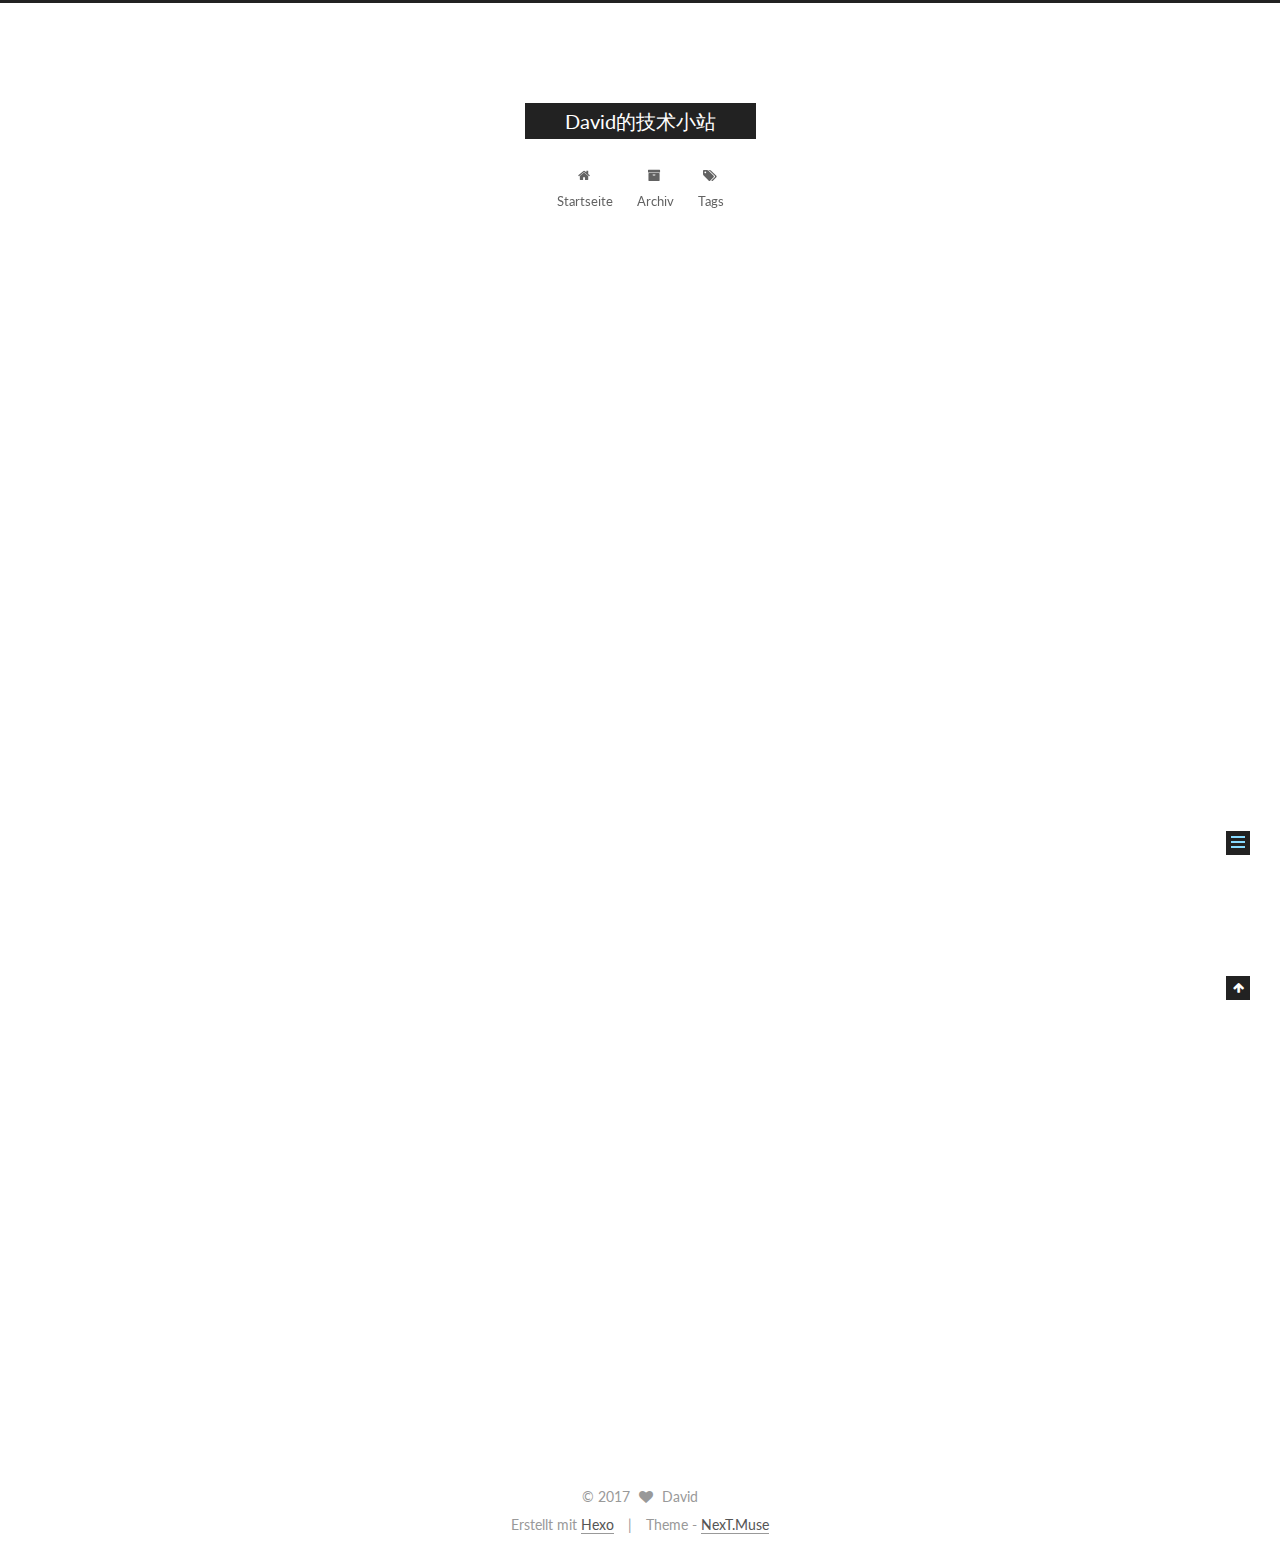
<file: 2017/06/21/hello-world/index.html>
<!doctype html>



  


<html class="theme-next muse use-motion" lang="">
<head>
  <meta charset="UTF-8"/>
<meta http-equiv="X-UA-Compatible" content="IE=edge" />
<meta name="viewport" content="width=device-width, initial-scale=1, maximum-scale=1"/>









<meta http-equiv="Cache-Control" content="no-transform" />
<meta http-equiv="Cache-Control" content="no-siteapp" />















  
  
  <link href="/lib/fancybox/source/jquery.fancybox.css?v=2.1.5" rel="stylesheet" type="text/css" />




  
  
  
  

  
    
    
  

  

  

  

  

  
    
    
    <link href="//fonts.googleapis.com/css?family=Lato:300,300italic,400,400italic,700,700italic&subset=latin,latin-ext" rel="stylesheet" type="text/css">
  






<link href="/lib/font-awesome/css/font-awesome.min.css?v=4.6.2" rel="stylesheet" type="text/css" />

<link href="/css/main.css?v=5.1.1" rel="stylesheet" type="text/css" />


  <meta name="keywords" content="Hexo, NexT" />








  <link rel="shortcut icon" type="image/x-icon" href="/favicon.ico?v=5.1.1" />






<meta name="description" content="Welcome to Hexo! This is your very first post. Check documentation for more info. If you get any problems when using Hexo, you can find the answer in troubleshooting or you can ask me on GitHub. Quick">
<meta property="og:type" content="article">
<meta property="og:title" content="Hello World">
<meta property="og:url" content="http://yoursite.com/2017/06/21/hello-world/index.html">
<meta property="og:site_name" content="David的技术小站">
<meta property="og:description" content="Welcome to Hexo! This is your very first post. Check documentation for more info. If you get any problems when using Hexo, you can find the answer in troubleshooting or you can ask me on GitHub. Quick">
<meta property="og:updated_time" content="2017-06-21T06:31:10.000Z">
<meta name="twitter:card" content="summary">
<meta name="twitter:title" content="Hello World">
<meta name="twitter:description" content="Welcome to Hexo! This is your very first post. Check documentation for more info. If you get any problems when using Hexo, you can find the answer in troubleshooting or you can ask me on GitHub. Quick">



<script type="text/javascript" id="hexo.configurations">
  var NexT = window.NexT || {};
  var CONFIG = {
    root: '/',
    scheme: 'Muse',
    sidebar: {"position":"left","display":"post","offset":12,"offset_float":0,"b2t":false,"scrollpercent":false},
    fancybox: true,
    motion: true,
    duoshuo: {
      userId: '0',
      author: 'Author'
    },
    algolia: {
      applicationID: '',
      apiKey: '',
      indexName: '',
      hits: {"per_page":10},
      labels: {"input_placeholder":"Search for Posts","hits_empty":"We didn't find any results for the search: ${query}","hits_stats":"${hits} results found in ${time} ms"}
    }
  };
</script>



  <link rel="canonical" href="http://yoursite.com/2017/06/21/hello-world/"/>





  <title>Hello World | David的技术小站</title>
  














</head>

<body itemscope itemtype="http://schema.org/WebPage" lang="">

  
  
    
  

  <div class="container sidebar-position-left page-post-detail ">
    <div class="headband"></div>

    <header id="header" class="header" itemscope itemtype="http://schema.org/WPHeader">
      <div class="header-inner"><div class="site-brand-wrapper">
  <div class="site-meta ">
    

    <div class="custom-logo-site-title">
      <a href="/"  class="brand" rel="start">
        <span class="logo-line-before"><i></i></span>
        <span class="site-title">David的技术小站</span>
        <span class="logo-line-after"><i></i></span>
      </a>
    </div>
      
        <p class="site-subtitle"></p>
      
  </div>

  <div class="site-nav-toggle">
    <button>
      <span class="btn-bar"></span>
      <span class="btn-bar"></span>
      <span class="btn-bar"></span>
    </button>
  </div>
</div>

<nav class="site-nav">
  

  
    <ul id="menu" class="menu">
      
        
        <li class="menu-item menu-item-home">
          <a href="/" rel="section">
            
              <i class="menu-item-icon fa fa-fw fa-home"></i> <br />
            
            Startseite
          </a>
        </li>
      
        
        <li class="menu-item menu-item-archives">
          <a href="/archives/" rel="section">
            
              <i class="menu-item-icon fa fa-fw fa-archive"></i> <br />
            
            Archiv
          </a>
        </li>
      
        
        <li class="menu-item menu-item-tags">
          <a href="/tags/" rel="section">
            
              <i class="menu-item-icon fa fa-fw fa-tags"></i> <br />
            
            Tags
          </a>
        </li>
      

      
    </ul>
  

  
</nav>



 </div>
    </header>

    <main id="main" class="main">
      <div class="main-inner">
        <div class="content-wrap">
          <div id="content" class="content">
            

  <div id="posts" class="posts-expand">
    

  

  
  
  

  <article class="post post-type-normal " itemscope itemtype="http://schema.org/Article">
    <link itemprop="mainEntityOfPage" href="http://yoursite.com/2017/06/21/hello-world/">

    <span hidden itemprop="author" itemscope itemtype="http://schema.org/Person">
      <meta itemprop="name" content="David">
      <meta itemprop="description" content="">
      <meta itemprop="image" content="/images/avatar.gif">
    </span>

    <span hidden itemprop="publisher" itemscope itemtype="http://schema.org/Organization">
      <meta itemprop="name" content="David的技术小站">
    </span>

    
      <header class="post-header">

        
        
          <h1 class="post-title" itemprop="name headline">Hello World</h1>
        

        <div class="post-meta">
          <span class="post-time">
            
              <span class="post-meta-item-icon">
                <i class="fa fa-calendar-o"></i>
              </span>
              
                <span class="post-meta-item-text">David</span>
              
              <time title="Post created" itemprop="dateCreated datePublished" datetime="2017-06-21T14:31:10+08:00">
                2017-06-21
              </time>
            

            

            
          </span>

          

          
            
          

          
          

          

          

          

        </div>
      </header>
    

    <div class="post-body" itemprop="articleBody">

      
      

      
        <p>Welcome to <a href="https://hexo.io/" target="_blank" rel="external">Hexo</a>! This is your very first post. Check <a href="https://hexo.io/docs/" target="_blank" rel="external">documentation</a> for more info. If you get any problems when using Hexo, you can find the answer in <a href="https://hexo.io/docs/troubleshooting.html" target="_blank" rel="external">troubleshooting</a> or you can ask me on <a href="https://github.com/hexojs/hexo/issues" target="_blank" rel="external">GitHub</a>.</p>
<h2 id="Quick-Start"><a href="#Quick-Start" class="headerlink" title="Quick Start"></a>Quick Start</h2><h3 id="Create-a-new-post"><a href="#Create-a-new-post" class="headerlink" title="Create a new post"></a>Create a new post</h3><figure class="highlight bash"><table><tr><td class="gutter"><pre><div class="line">1</div></pre></td><td class="code"><pre><div class="line">$ hexo new <span class="string">"My New Post"</span></div></pre></td></tr></table></figure>
<p>More info: <a href="https://hexo.io/docs/writing.html" target="_blank" rel="external">Writing</a></p>
<h3 id="Run-server"><a href="#Run-server" class="headerlink" title="Run server"></a>Run server</h3><figure class="highlight bash"><table><tr><td class="gutter"><pre><div class="line">1</div></pre></td><td class="code"><pre><div class="line">$ hexo server</div></pre></td></tr></table></figure>
<p>More info: <a href="https://hexo.io/docs/server.html" target="_blank" rel="external">Server</a></p>
<h3 id="Generate-static-files"><a href="#Generate-static-files" class="headerlink" title="Generate static files"></a>Generate static files</h3><figure class="highlight bash"><table><tr><td class="gutter"><pre><div class="line">1</div></pre></td><td class="code"><pre><div class="line">$ hexo generate</div></pre></td></tr></table></figure>
<p>More info: <a href="https://hexo.io/docs/generating.html" target="_blank" rel="external">Generating</a></p>
<h3 id="Deploy-to-remote-sites"><a href="#Deploy-to-remote-sites" class="headerlink" title="Deploy to remote sites"></a>Deploy to remote sites</h3><figure class="highlight bash"><table><tr><td class="gutter"><pre><div class="line">1</div></pre></td><td class="code"><pre><div class="line">$ hexo deploy</div></pre></td></tr></table></figure>
<p>More info: <a href="https://hexo.io/docs/deployment.html" target="_blank" rel="external">Deployment</a></p>

      
    </div>

    <div>
      
        

      
    </div>

    <div>
      
        

      
    </div>

    <div>
      
        

      
    </div>

    <footer class="post-footer">
      

      
      
      

      
        <div class="post-nav">
          <div class="post-nav-next post-nav-item">
            
              <a href="/2016/05/21/postName/" rel="next" title="实现一个自定义的容器控制器(Implementing a Container View Controller)">
                <i class="fa fa-chevron-left"></i> 实现一个自定义的容器控制器(Implementing a Container View Controller)
              </a>
            
          </div>

          <span class="post-nav-divider"></span>

          <div class="post-nav-prev post-nav-item">
            
              <a href="/2017/06/22/my-new-post/" rel="prev" title="应用的生命周期(The App Life Cycle)">
                应用的生命周期(The App Life Cycle) <i class="fa fa-chevron-right"></i>
              </a>
            
          </div>
        </div>
      

      
      
    </footer>
  </article>



    <div class="post-spread">
      
    </div>
  </div>


          </div>
          


          
  <div class="comments" id="comments">
    
  </div>


        </div>
        
          
  
  <div class="sidebar-toggle">
    <div class="sidebar-toggle-line-wrap">
      <span class="sidebar-toggle-line sidebar-toggle-line-first"></span>
      <span class="sidebar-toggle-line sidebar-toggle-line-middle"></span>
      <span class="sidebar-toggle-line sidebar-toggle-line-last"></span>
    </div>
  </div>

  <aside id="sidebar" class="sidebar">
    <div class="sidebar-inner">

      

      
        <ul class="sidebar-nav motion-element">
          <li class="sidebar-nav-toc sidebar-nav-active" data-target="post-toc-wrap" >
            Inhaltsverzeichnis
          </li>
          <li class="sidebar-nav-overview" data-target="site-overview">
            Übersicht
          </li>
        </ul>
      

      <section class="site-overview sidebar-panel">
        <div class="site-author motion-element" itemprop="author" itemscope itemtype="http://schema.org/Person">
          <img class="site-author-image" itemprop="image"
               src="/images/avatar.gif"
               alt="David" />
          <p class="site-author-name" itemprop="name">David</p>
           
              <p class="site-description motion-element" itemprop="description"></p>
          
        </div>
        <nav class="site-state motion-element">

          
            <div class="site-state-item site-state-posts">
              <a href="/archives/">
                <span class="site-state-item-count">6</span>
                <span class="site-state-item-name">Artikel</span>
              </a>
            </div>
          

          

          
            
            
            <div class="site-state-item site-state-tags">
              
                <span class="site-state-item-count">1</span>
                <span class="site-state-item-name">Tags</span>
              
            </div>
          

        </nav>

        

        <div class="links-of-author motion-element">
          
        </div>

        
        

        
        

        


      </section>

      
      <!--noindex-->
        <section class="post-toc-wrap motion-element sidebar-panel sidebar-panel-active">
          <div class="post-toc">

            
              
            

            
              <div class="post-toc-content"><ol class="nav"><li class="nav-item nav-level-2"><a class="nav-link" href="#Quick-Start"><span class="nav-number">1.</span> <span class="nav-text">Quick Start</span></a><ol class="nav-child"><li class="nav-item nav-level-3"><a class="nav-link" href="#Create-a-new-post"><span class="nav-number">1.1.</span> <span class="nav-text">Create a new post</span></a></li><li class="nav-item nav-level-3"><a class="nav-link" href="#Run-server"><span class="nav-number">1.2.</span> <span class="nav-text">Run server</span></a></li><li class="nav-item nav-level-3"><a class="nav-link" href="#Generate-static-files"><span class="nav-number">1.3.</span> <span class="nav-text">Generate static files</span></a></li><li class="nav-item nav-level-3"><a class="nav-link" href="#Deploy-to-remote-sites"><span class="nav-number">1.4.</span> <span class="nav-text">Deploy to remote sites</span></a></li></ol></li></ol></div>
            

          </div>
        </section>
      <!--/noindex-->
      

      

    </div>
  </aside>


        
      </div>
    </main>

    <footer id="footer" class="footer">
      <div class="footer-inner">
        <div class="copyright" >
  
  &copy; 
  <span itemprop="copyrightYear">2017</span>
  <span class="with-love">
    <i class="fa fa-heart"></i>
  </span>
  <span class="author" itemprop="copyrightHolder">David</span>
</div>


<div class="powered-by">
  Erstellt mit  <a class="theme-link" href="https://hexo.io">Hexo</a>
</div>

<div class="theme-info">
  Theme -
  <a class="theme-link" href="https://github.com/iissnan/hexo-theme-next">
    NexT.Muse
  </a>
</div>


        

        
      </div>
    </footer>

    
      <div class="back-to-top">
        <i class="fa fa-arrow-up"></i>
        
      </div>
    

  </div>

  

<script type="text/javascript">
  if (Object.prototype.toString.call(window.Promise) !== '[object Function]') {
    window.Promise = null;
  }
</script>









  












  
  <script type="text/javascript" src="/lib/jquery/index.js?v=2.1.3"></script>

  
  <script type="text/javascript" src="/lib/fastclick/lib/fastclick.min.js?v=1.0.6"></script>

  
  <script type="text/javascript" src="/lib/jquery_lazyload/jquery.lazyload.js?v=1.9.7"></script>

  
  <script type="text/javascript" src="/lib/velocity/velocity.min.js?v=1.2.1"></script>

  
  <script type="text/javascript" src="/lib/velocity/velocity.ui.min.js?v=1.2.1"></script>

  
  <script type="text/javascript" src="/lib/fancybox/source/jquery.fancybox.pack.js?v=2.1.5"></script>


  


  <script type="text/javascript" src="/js/src/utils.js?v=5.1.1"></script>

  <script type="text/javascript" src="/js/src/motion.js?v=5.1.1"></script>



  
  

  
  <script type="text/javascript" src="/js/src/scrollspy.js?v=5.1.1"></script>
<script type="text/javascript" src="/js/src/post-details.js?v=5.1.1"></script>



  


  <script type="text/javascript" src="/js/src/bootstrap.js?v=5.1.1"></script>



  


  




	





  





  





  






  





  

  

  

  

  

  

</body>
</html>
</file>
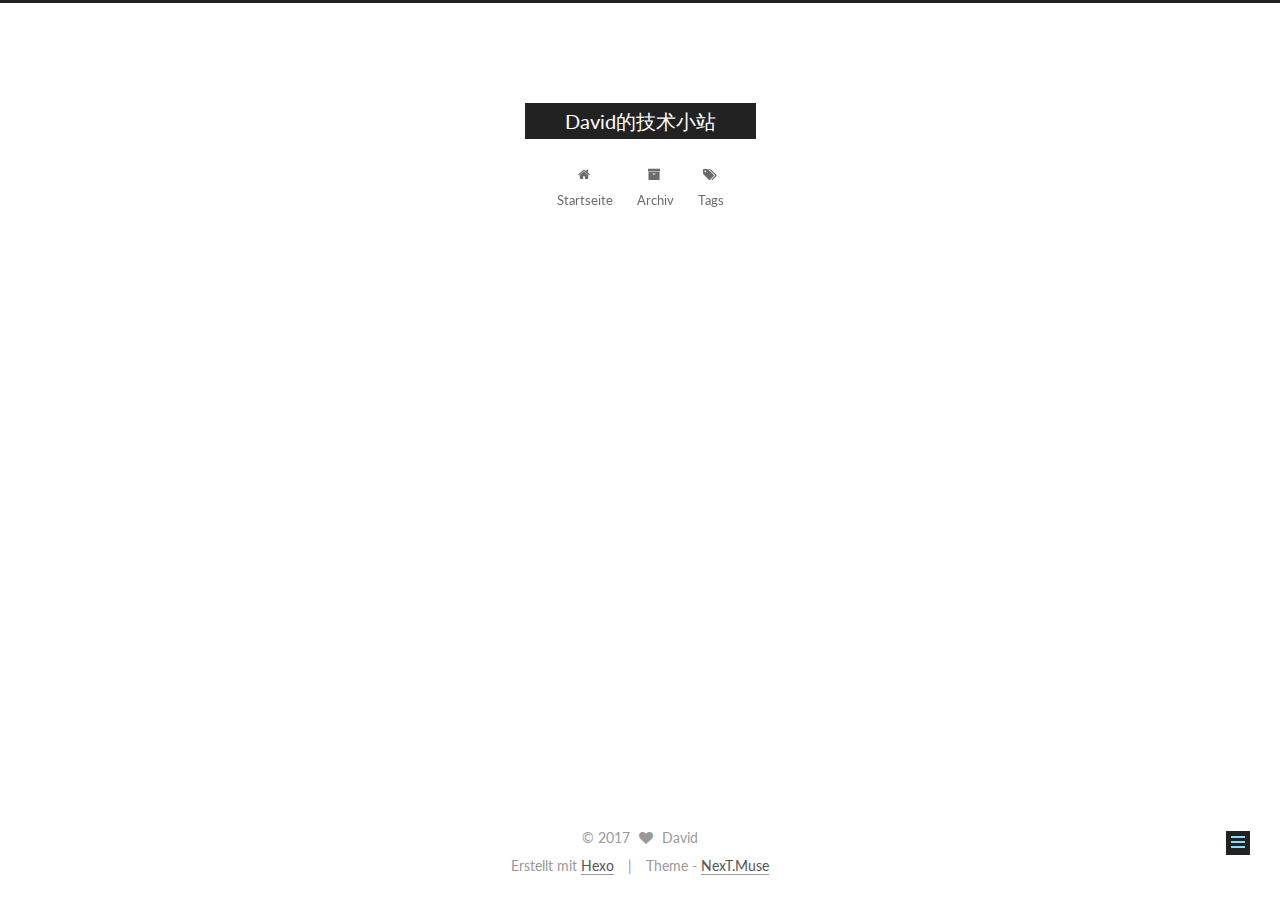
<file: 2017/06/22/g/index.html>
<!doctype html>



  


<html class="theme-next muse use-motion" lang="">
<head>
  <meta charset="UTF-8"/>
<meta http-equiv="X-UA-Compatible" content="IE=edge" />
<meta name="viewport" content="width=device-width, initial-scale=1, maximum-scale=1"/>









<meta http-equiv="Cache-Control" content="no-transform" />
<meta http-equiv="Cache-Control" content="no-siteapp" />















  
  
  <link href="/lib/fancybox/source/jquery.fancybox.css?v=2.1.5" rel="stylesheet" type="text/css" />




  
  
  
  

  
    
    
  

  

  

  

  

  
    
    
    <link href="//fonts.googleapis.com/css?family=Lato:300,300italic,400,400italic,700,700italic&subset=latin,latin-ext" rel="stylesheet" type="text/css">
  






<link href="/lib/font-awesome/css/font-awesome.min.css?v=4.6.2" rel="stylesheet" type="text/css" />

<link href="/css/main.css?v=5.1.1" rel="stylesheet" type="text/css" />


  <meta name="keywords" content="Hexo, NexT" />








  <link rel="shortcut icon" type="image/x-icon" href="/favicon.ico?v=5.1.1" />






<meta property="og:type" content="article">
<meta property="og:title" content="g">
<meta property="og:url" content="http://yoursite.com/2017/06/22/g/index.html">
<meta property="og:site_name" content="David的技术小站">
<meta property="og:updated_time" content="2017-06-22T09:46:17.000Z">
<meta name="twitter:card" content="summary">
<meta name="twitter:title" content="g">



<script type="text/javascript" id="hexo.configurations">
  var NexT = window.NexT || {};
  var CONFIG = {
    root: '/',
    scheme: 'Muse',
    sidebar: {"position":"left","display":"post","offset":12,"offset_float":0,"b2t":false,"scrollpercent":false},
    fancybox: true,
    motion: true,
    duoshuo: {
      userId: '0',
      author: 'Author'
    },
    algolia: {
      applicationID: '',
      apiKey: '',
      indexName: '',
      hits: {"per_page":10},
      labels: {"input_placeholder":"Search for Posts","hits_empty":"We didn't find any results for the search: ${query}","hits_stats":"${hits} results found in ${time} ms"}
    }
  };
</script>



  <link rel="canonical" href="http://yoursite.com/2017/06/22/g/"/>





  <title>g | David的技术小站</title>
  














</head>

<body itemscope itemtype="http://schema.org/WebPage" lang="">

  
  
    
  

  <div class="container sidebar-position-left page-post-detail ">
    <div class="headband"></div>

    <header id="header" class="header" itemscope itemtype="http://schema.org/WPHeader">
      <div class="header-inner"><div class="site-brand-wrapper">
  <div class="site-meta ">
    

    <div class="custom-logo-site-title">
      <a href="/"  class="brand" rel="start">
        <span class="logo-line-before"><i></i></span>
        <span class="site-title">David的技术小站</span>
        <span class="logo-line-after"><i></i></span>
      </a>
    </div>
      
        <p class="site-subtitle"></p>
      
  </div>

  <div class="site-nav-toggle">
    <button>
      <span class="btn-bar"></span>
      <span class="btn-bar"></span>
      <span class="btn-bar"></span>
    </button>
  </div>
</div>

<nav class="site-nav">
  

  
    <ul id="menu" class="menu">
      
        
        <li class="menu-item menu-item-home">
          <a href="/" rel="section">
            
              <i class="menu-item-icon fa fa-fw fa-home"></i> <br />
            
            Startseite
          </a>
        </li>
      
        
        <li class="menu-item menu-item-archives">
          <a href="/archives/" rel="section">
            
              <i class="menu-item-icon fa fa-fw fa-archive"></i> <br />
            
            Archiv
          </a>
        </li>
      
        
        <li class="menu-item menu-item-tags">
          <a href="/tags/" rel="section">
            
              <i class="menu-item-icon fa fa-fw fa-tags"></i> <br />
            
            Tags
          </a>
        </li>
      

      
    </ul>
  

  
</nav>



 </div>
    </header>

    <main id="main" class="main">
      <div class="main-inner">
        <div class="content-wrap">
          <div id="content" class="content">
            

  <div id="posts" class="posts-expand">
    

  

  
  
  

  <article class="post post-type-normal " itemscope itemtype="http://schema.org/Article">
    <link itemprop="mainEntityOfPage" href="http://yoursite.com/2017/06/22/g/">

    <span hidden itemprop="author" itemscope itemtype="http://schema.org/Person">
      <meta itemprop="name" content="David">
      <meta itemprop="description" content="">
      <meta itemprop="image" content="/images/avatar.gif">
    </span>

    <span hidden itemprop="publisher" itemscope itemtype="http://schema.org/Organization">
      <meta itemprop="name" content="David的技术小站">
    </span>

    
      <header class="post-header">

        
        
          <h1 class="post-title" itemprop="name headline">g</h1>
        

        <div class="post-meta">
          <span class="post-time">
            
              <span class="post-meta-item-icon">
                <i class="fa fa-calendar-o"></i>
              </span>
              
                <span class="post-meta-item-text">David</span>
              
              <time title="Post created" itemprop="dateCreated datePublished" datetime="2017-06-22T17:46:17+08:00">
                2017-06-22
              </time>
            

            

            
          </span>

          

          
            
          

          
          

          

          

          

        </div>
      </header>
    

    <div class="post-body" itemprop="articleBody">

      
      

      
        
      
    </div>

    <div>
      
        

      
    </div>

    <div>
      
        

      
    </div>

    <div>
      
        

      
    </div>

    <footer class="post-footer">
      

      
      
      

      
        <div class="post-nav">
          <div class="post-nav-next post-nav-item">
            
              <a href="/2017/06/22/my-new-post-10/" rel="next" title="API缓存">
                <i class="fa fa-chevron-left"></i> API缓存
              </a>
            
          </div>

          <span class="post-nav-divider"></span>

          <div class="post-nav-prev post-nav-item">
            
          </div>
        </div>
      

      
      
    </footer>
  </article>



    <div class="post-spread">
      
    </div>
  </div>


          </div>
          


          
  <div class="comments" id="comments">
    
  </div>


        </div>
        
          
  
  <div class="sidebar-toggle">
    <div class="sidebar-toggle-line-wrap">
      <span class="sidebar-toggle-line sidebar-toggle-line-first"></span>
      <span class="sidebar-toggle-line sidebar-toggle-line-middle"></span>
      <span class="sidebar-toggle-line sidebar-toggle-line-last"></span>
    </div>
  </div>

  <aside id="sidebar" class="sidebar">
    <div class="sidebar-inner">

      

      

      <section class="site-overview sidebar-panel sidebar-panel-active">
        <div class="site-author motion-element" itemprop="author" itemscope itemtype="http://schema.org/Person">
          <img class="site-author-image" itemprop="image"
               src="/images/avatar.gif"
               alt="David" />
          <p class="site-author-name" itemprop="name">David</p>
           
              <p class="site-description motion-element" itemprop="description"></p>
          
        </div>
        <nav class="site-state motion-element">

          
            <div class="site-state-item site-state-posts">
              <a href="/archives/">
                <span class="site-state-item-count">6</span>
                <span class="site-state-item-name">Artikel</span>
              </a>
            </div>
          

          

          
            
            
            <div class="site-state-item site-state-tags">
              
                <span class="site-state-item-count">1</span>
                <span class="site-state-item-name">Tags</span>
              
            </div>
          

        </nav>

        

        <div class="links-of-author motion-element">
          
        </div>

        
        

        
        

        


      </section>

      

      

    </div>
  </aside>


        
      </div>
    </main>

    <footer id="footer" class="footer">
      <div class="footer-inner">
        <div class="copyright" >
  
  &copy; 
  <span itemprop="copyrightYear">2017</span>
  <span class="with-love">
    <i class="fa fa-heart"></i>
  </span>
  <span class="author" itemprop="copyrightHolder">David</span>
</div>


<div class="powered-by">
  Erstellt mit  <a class="theme-link" href="https://hexo.io">Hexo</a>
</div>

<div class="theme-info">
  Theme -
  <a class="theme-link" href="https://github.com/iissnan/hexo-theme-next">
    NexT.Muse
  </a>
</div>


        

        
      </div>
    </footer>

    
      <div class="back-to-top">
        <i class="fa fa-arrow-up"></i>
        
      </div>
    

  </div>

  

<script type="text/javascript">
  if (Object.prototype.toString.call(window.Promise) !== '[object Function]') {
    window.Promise = null;
  }
</script>









  












  
  <script type="text/javascript" src="/lib/jquery/index.js?v=2.1.3"></script>

  
  <script type="text/javascript" src="/lib/fastclick/lib/fastclick.min.js?v=1.0.6"></script>

  
  <script type="text/javascript" src="/lib/jquery_lazyload/jquery.lazyload.js?v=1.9.7"></script>

  
  <script type="text/javascript" src="/lib/velocity/velocity.min.js?v=1.2.1"></script>

  
  <script type="text/javascript" src="/lib/velocity/velocity.ui.min.js?v=1.2.1"></script>

  
  <script type="text/javascript" src="/lib/fancybox/source/jquery.fancybox.pack.js?v=2.1.5"></script>


  


  <script type="text/javascript" src="/js/src/utils.js?v=5.1.1"></script>

  <script type="text/javascript" src="/js/src/motion.js?v=5.1.1"></script>



  
  

  
  <script type="text/javascript" src="/js/src/scrollspy.js?v=5.1.1"></script>
<script type="text/javascript" src="/js/src/post-details.js?v=5.1.1"></script>



  


  <script type="text/javascript" src="/js/src/bootstrap.js?v=5.1.1"></script>



  


  




	





  





  





  






  





  

  

  

  

  

  

</body>
</html>
</file>
<file: css/main.css>
/* normalize.css v3.0.2 | MIT License | git.io/normalize */
html {
  font-family: sans-serif; /* 1 */
  -ms-text-size-adjust: 100%; /* 2 */
  -webkit-text-size-adjust: 100%; /* 2 */
}
body {
  margin: 0;
}
article,
aside,
details,
figcaption,
figure,
footer,
header,
hgroup,
main,
menu,
nav,
section,
summary {
  display: block;
}
audio,
canvas,
progress,
video {
  display: inline-block; /* 1 */
  vertical-align: baseline; /* 2 */
}
audio:not([controls]) {
  display: none;
  height: 0;
}
[hidden],
template {
  display: none;
}
a {
  background-color: transparent;
}
a:active,
a:hover {
  outline: 0;
}
abbr[title] {
  border-bottom: 1px dotted;
}
b,
strong {
  font-weight: bold;
}
dfn {
  font-style: italic;
}
h1 {
  font-size: 2em;
  margin: 0.67em 0;
}
mark {
  background: #ff0;
  color: #000;
}
small {
  font-size: 80%;
}
sub,
sup {
  font-size: 75%;
  line-height: 0;
  position: relative;
  vertical-align: baseline;
}
sup {
  top: -0.5em;
}
sub {
  bottom: -0.25em;
}
img {
  border: 0;
}
svg:not(:root) {
  overflow: hidden;
}
figure {
  margin: 1em 40px;
}
hr {
  -moz-box-sizing: content-box;
  box-sizing: content-box;
  height: 0;
}
pre {
  overflow: auto;
}
code,
kbd,
pre,
samp {
  font-family: monospace, monospace;
  font-size: 1em;
}
button,
input,
optgroup,
select,
textarea {
  color: inherit; /* 1 */
  font: inherit; /* 2 */
  margin: 0; /* 3 */
}
button {
  overflow: visible;
}
button,
select {
  text-transform: none;
}
button,
html input[type="button"],
input[type="reset"],
input[type="submit"] {
  -webkit-appearance: button; /* 2 */
  cursor: pointer; /* 3 */
}
button[disabled],
html input[disabled] {
  cursor: default;
}
button::-moz-focus-inner,
input::-moz-focus-inner {
  border: 0;
  padding: 0;
}
input {
  line-height: normal;
}
input[type="checkbox"],
input[type="radio"] {
  box-sizing: border-box; /* 1 */
  padding: 0; /* 2 */
}
input[type="number"]::-webkit-inner-spin-button,
input[type="number"]::-webkit-outer-spin-button {
  height: auto;
}
input[type="search"] {
  -webkit-appearance: textfield; /* 1 */
  -moz-box-sizing: content-box;
  -webkit-box-sizing: content-box; /* 2 */
  box-sizing: content-box;
}
input[type="search"]::-webkit-search-cancel-button,
input[type="search"]::-webkit-search-decoration {
  -webkit-appearance: none;
}
fieldset {
  border: 1px solid #c0c0c0;
  margin: 0 2px;
  padding: 0.35em 0.625em 0.75em;
}
legend {
  border: 0; /* 1 */
  padding: 0; /* 2 */
}
textarea {
  overflow: auto;
}
optgroup {
  font-weight: bold;
}
table {
  border-collapse: collapse;
  border-spacing: 0;
}
td,
th {
  padding: 0;
}
::selection {
  background: #262a30;
  color: #fff;
}
body {
  position: relative;
  font-family: 'Lato', "PingFang SC", "Microsoft YaHei", sans-serif;
  font-size: 14px;
  line-height: 2;
  color: #555;
  background: #fff;
}
@media (max-width: 767px) {
  body {
    padding-right: 0 !important;
  }
}
@media (min-width: 768px) and (max-width: 991px) {
  body {
    padding-right: 0 !important;
  }
}
@media (min-width: 1600px) {
  body {
    font-size: 16px;
  }
}
h1,
h2,
h3,
h4,
h5,
h6 {
  margin: 0;
  padding: 0;
  font-weight: bold;
  line-height: 1.5;
  font-family: 'Lato', "PingFang SC", "Microsoft YaHei", sans-serif;
}
h2,
h3,
h4,
h5,
h6 {
  margin: 20px 0 15px;
}
h1 {
  font-size: 22px;
}
@media (max-width: 767px) {
  h1 {
    font-size: 18px;
  }
}
h2 {
  font-size: 20px;
}
@media (max-width: 767px) {
  h2 {
    font-size: 16px;
  }
}
h3 {
  font-size: 18px;
}
@media (max-width: 767px) {
  h3 {
    font-size: 14px;
  }
}
h4 {
  font-size: 16px;
}
@media (max-width: 767px) {
  h4 {
    font-size: 12px;
  }
}
h5 {
  font-size: 14px;
}
@media (max-width: 767px) {
  h5 {
    font-size: 10px;
  }
}
h6 {
  font-size: 12px;
}
@media (max-width: 767px) {
  h6 {
    font-size: 8px;
  }
}
p {
  margin: 0 0 25px 0;
}
a {
  color: #555;
  text-decoration: none;
  border-bottom: 1px solid #999;
  word-wrap: break-word;
}
a:hover {
  color: #222;
  border-bottom-color: #222;
}
blockquote {
  margin: 0;
  padding: 0;
}
img {
  display: block;
  margin: auto;
  max-width: 100%;
  height: auto;
}
hr {
  margin: 40px 0;
  height: 3px;
  border: none;
  background-color: #ddd;
  background-image: repeating-linear-gradient(-45deg, #fff, #fff 4px, transparent 4px, transparent 8px);
}
blockquote {
  padding: 0 15px;
  color: #666;
  border-left: 4px solid #ddd;
}
blockquote cite::before {
  content: "-";
  padding: 0 5px;
}
dt {
  font-weight: 700;
}
dd {
  margin: 0;
  padding: 0;
}
.text-left {
  text-align: left;
}
.text-center {
  text-align: center;
}
.text-right {
  text-align: right;
}
.text-justify {
  text-align: justify;
}
.text-nowrap {
  white-space: nowrap;
}
.text-lowercase {
  text-transform: lowercase;
}
.text-uppercase {
  text-transform: uppercase;
}
.text-capitalize {
  text-transform: capitalize;
}
.center-block {
  display: block;
  margin-left: auto;
  margin-right: auto;
}
.clearfix:before,
.clearfix:after {
  content: " ";
  display: table;
}
.clearfix:after {
  clear: both;
}
.pullquote {
  width: 45%;
}
.pullquote.left {
  float: left;
  margin-left: 5px;
  margin-right: 10px;
}
.pullquote.right {
  float: right;
  margin-left: 10px;
  margin-right: 5px;
}
.affix.affix.affix {
  position: fixed;
}
.translation {
  margin-top: -20px;
  font-size: 14px;
  color: #999;
}
.scrollbar-measure {
  width: 100px;
  height: 100px;
  overflow: scroll;
  position: absolute;
  top: -9999px;
}
.use-motion .motion-element {
  opacity: 0;
}
table {
  margin: 20px 0;
  width: 100%;
  border-collapse: collapse;
  border-spacing: 0;
  border: 1px solid #ddd;
  font-size: 14px;
  table-layout: fixed;
  word-wrap: break-all;
}
table>tbody>tr:nth-of-type(odd) {
  background-color: #f9f9f9;
}
table>tbody>tr:hover {
  background-color: #f5f5f5;
}
caption,
th,
td {
  padding: 8px;
  text-align: left;
  vertical-align: middle;
  font-weight: normal;
}
th,
td {
  border-bottom: 3px solid #ddd;
  border-right: 1px solid #eee;
}
th {
  padding-bottom: 10px;
  font-weight: 700;
}
td {
  border-bottom-width: 1px;
}
html,
body {
  height: 100%;
}
.container {
  position: relative;
  min-height: 100%;
}
.header-inner {
  margin: 0 auto;
  padding: 100px 0 70px;
  width: 700px;
}
@media (min-width: 1600px) {
  .container .header-inner {
    width: 900px;
  }
}
.main {
  padding-bottom: 150px;
}
.main-inner {
  margin: 0 auto;
  width: 700px;
}
@media (min-width: 1600px) {
  .container .main-inner {
    width: 900px;
  }
}
.footer {
  position: absolute;
  left: 0;
  bottom: 0;
  width: 100%;
  min-height: 50px;
}
.footer-inner {
  box-sizing: border-box;
  margin: 20px auto;
  width: 700px;
}
@media (min-width: 1600px) {
  .container .footer-inner {
    width: 900px;
  }
}
pre,
.highlight {
  overflow: auto;
  margin: 20px 0;
  padding: 0;
  font-size: 13px;
  color: #4d4d4c;
  background: #f7f7f7;
  line-height: 1.6;
}
pre,
code {
  font-family: consolas, Menlo, "PingFang SC", "Microsoft YaHei", monospace;
}
code {
  padding: 2px 4px;
  word-wrap: break-word;
  color: #555;
  background: #eee;
  border-radius: 3px;
  font-size: 13px;
}
pre code {
  padding: 0;
  color: #4d4d4c;
  background: none;
  text-shadow: none;
}
.highlight {
  border-radius: 1px;
}
.highlight pre {
  border: none;
  margin: 0;
  padding: 10px 0;
}
.highlight table {
  margin: 0;
  width: auto;
  border: none;
}
.highlight td {
  border: none;
  padding: 0;
}
.highlight figcaption {
  font-size: 1em;
  color: #4d4d4c;
  line-height: 1em;
  margin-bottom: 1em;
}
.highlight figcaption:before,
.highlight figcaption:after {
  content: " ";
  display: table;
}
.highlight figcaption:after {
  clear: both;
}
.highlight figcaption a {
  float: right;
  color: #4d4d4c;
}
.highlight figcaption a:hover {
  border-bottom-color: #4d4d4c;
}
.highlight .gutter pre {
  padding-left: 10px;
  padding-right: 10px;
  color: #869194;
  text-align: right;
  background-color: #eff2f3;
}
.highlight .code pre {
  width: 100%;
  padding-left: 10px;
  padding-right: 10px;
  background-color: #f7f7f7;
}
.highlight .line {
  height: 20px;
}
.gutter {
  -webkit-user-select: none;
  -moz-user-select: none;
  -ms-user-select: none;
  user-select: none;
}
.gist table {
  width: auto;
}
.gist table td {
  border: none;
}
pre .deletion {
  background: #fdd;
}
pre .addition {
  background: #dfd;
}
pre .meta {
  color: #8959a8;
}
pre .comment {
  color: #8e908c;
}
pre .variable,
pre .attribute,
pre .tag,
pre .regexp,
pre .ruby .constant,
pre .xml .tag .title,
pre .xml .pi,
pre .xml .doctype,
pre .html .doctype,
pre .css .id,
pre .css .class,
pre .css .pseudo {
  color: #c82829;
}
pre .number,
pre .preprocessor,
pre .built_in,
pre .literal,
pre .params,
pre .constant,
pre .command {
  color: #f5871f;
}
pre .ruby .class .title,
pre .css .rules .attribute,
pre .string,
pre .value,
pre .inheritance,
pre .header,
pre .ruby .symbol,
pre .xml .cdata,
pre .special,
pre .number,
pre .formula {
  color: #718c00;
}
pre .title,
pre .css .hexcolor {
  color: #3e999f;
}
pre .function,
pre .python .decorator,
pre .python .title,
pre .ruby .function .title,
pre .ruby .title .keyword,
pre .perl .sub,
pre .javascript .title,
pre .coffeescript .title {
  color: #4271ae;
}
pre .keyword,
pre .javascript .function {
  color: #8959a8;
}
.full-image.full-image.full-image {
  border: none;
  max-width: 100%;
  width: auto;
  margin: 20px auto;
}
@media (min-width: 992px) {
  .full-image.full-image.full-image {
    max-width: none;
    width: 110%;
    margin: 25px -5%;
  }
}
.blockquote-center,
.page-home .post-type-quote blockquote,
.page-post-detail .post-type-quote blockquote {
  position: relative;
  margin: 40px 0;
  padding: 0;
  border-left: none;
  text-align: center;
}
.blockquote-center::before,
.page-home .post-type-quote blockquote::before,
.page-post-detail .post-type-quote blockquote::before,
.blockquote-center::after,
.page-home .post-type-quote blockquote::after,
.page-post-detail .post-type-quote blockquote::after {
  position: absolute;
  content: ' ';
  display: block;
  width: 100%;
  height: 24px;
  opacity: 0.2;
  background-repeat: no-repeat;
  background-position: 0 -6px;
  background-size: 22px 22px;
}
.blockquote-center::before,
.page-home .post-type-quote blockquote::before,
.page-post-detail .post-type-quote blockquote::before {
  top: -20px;
  background-image: url("../images/quote-l.svg");
  border-top: 1px solid #ccc;
}
.blockquote-center::after,
.page-home .post-type-quote blockquote::after,
.page-post-detail .post-type-quote blockquote::after {
  bottom: -20px;
  background-image: url("../images/quote-r.svg");
  border-bottom: 1px solid #ccc;
  background-position: 100% 8px;
}
.blockquote-center p,
.page-home .post-type-quote blockquote p,
.page-post-detail .post-type-quote blockquote p,
.blockquote-center div,
.page-home .post-type-quote blockquote div,
.page-post-detail .post-type-quote blockquote div {
  text-align: center;
}
.post .post-body .group-picture img {
  box-sizing: border-box;
  padding: 0 3px;
  border: none;
}
.post .group-picture-row {
  overflow: hidden;
  margin-top: 6px;
}
.post .group-picture-row:first-child {
  margin-top: 0;
}
.post .group-picture-column {
  float: left;
}
.page-post-detail .post-body .group-picture-column {
  float: none;
  margin-top: 10px;
  width: auto !important;
}
.page-post-detail .post-body .group-picture-column img {
  margin: 0 auto;
}
.page-archive .group-picture-container {
  overflow: hidden;
}
.page-archive .group-picture-row {
  float: left;
}
.page-archive .group-picture-row:first-child {
  margin-top: 6px;
}
.page-archive .group-picture-column {
  max-width: 150px;
  max-height: 150px;
}
.note {
  padding: 20px;
  margin: 20px 0;
  border: 1px solid #eee;
  border-left-width: 5px;
  border-radius: 3px;
}
.note h2,
.note h3,
.note h4,
.note h5,
.note h6 {
  margin-top: 0;
  margin-bottom: 5px;
  padding-top: 0 !important;
}
.note p:last-child {
  margin-bottom: 0;
}
.note code {
  border-radius: 3px;
}
.note+.note {
  margin-top: -5px;
}
.default {
  border-left-color: #777;
}
.default h2,
.default h3,
.default h4,
.default h5,
.default h6 {
  color: #777;
}
.primary {
  border-left-color: #428bca;
}
.primary h2,
.primary h3,
.primary h4,
.primary h5,
.primary h6 {
  color: #428bca;
}
.success {
  border-left-color: #5cb85c;
}
.success h2,
.success h3,
.success h4,
.success h5,
.success h6 {
  color: #5cb85c;
}
.danger {
  border-left-color: #d9534f;
}
.danger h2,
.danger h3,
.danger h4,
.danger h5,
.danger h6 {
  color: #d9534f;
}
.warning {
  border-left-color: #f0ad4e;
}
.warning h2,
.warning h3,
.warning h4,
.warning h5,
.warning h6 {
  color: #f0ad4e;
}
.info {
  border-left-color: #5bc0de;
}
.info h2,
.info h3,
.info h4,
.info h5,
.info h6 {
  color: #5bc0de;
}
.btn {
  display: inline-block;
  padding: 0 20px;
  font-size: 14px;
  color: #fff;
  background: #222;
  border: 2px solid #222;
  text-decoration: none;
  border-radius: 0;
  transition-property: background-color;
  transition-duration: 0.2s;
  transition-timing-function: ease-in-out;
  transition-delay: 0s;
}
.btn:hover,
.post-button .btn:hover {
  border-color: #222;
  color: #222;
  background: #fff;
}
.btn-bar {
  display: block;
  width: 22px;
  height: 2px;
  background: #555;
  border-radius: 1px;
}
.btn-bar+.btn-bar {
  margin-top: 4px;
}
.pagination {
  margin: 120px 0 40px;
  text-align: center;
  border-top: 1px solid #eee;
}
.page-number-basic,
.pagination .prev,
.pagination .next,
.pagination .page-number,
.pagination .space {
  display: inline-block;
  position: relative;
  top: -1px;
  margin: 0 10px;
  padding: 0 10px;
  line-height: 30px;
}
@media (max-width: 767px) {
  .page-number-basic,
  .pagination .prev,
  .pagination .next,
  .pagination .page-number,
  .pagination .space {
    margin: 0 5px;
  }
}
.pagination .prev,
.pagination .next,
.pagination .page-number {
  border-bottom: 0;
  border-top: 1px solid #eee;
  transition-property: border-color;
  transition-duration: 0.2s;
  transition-timing-function: ease-in-out;
  transition-delay: 0s;
}
.pagination .prev:hover,
.pagination .next:hover,
.pagination .page-number:hover {
  border-top-color: #222;
}
.pagination .space {
  padding: 0;
  margin: 0;
}
.pagination .prev {
  margin-left: 0;
}
.pagination .next {
  margin-right: 0;
}
.pagination .page-number.current {
  color: #fff;
  background: #ccc;
  border-top-color: #ccc;
}
@media (max-width: 767px) {
  .pagination {
    border-top: none;
  }
  .pagination .prev,
  .pagination .next,
  .pagination .page-number {
    margin-bottom: 10px;
    border-top: 0;
    border-bottom: 1px solid #eee;
  }
  .pagination .prev:hover,
  .pagination .next:hover,
  .pagination .page-number:hover {
    border-bottom-color: #222;
  }
}
.comments {
  margin: 60px 20px 0;
}
.tag-cloud {
  text-align: center;
}
.tag-cloud a {
  display: inline-block;
  margin: 10px;
}
.back-to-top {
  box-sizing: border-box;
  position: fixed;
  bottom: -100px;
  right: 30px;
  z-index: 1050;
  padding: 0 6px;
  width: 24px;
  background: #222;
  font-size: 12px;
  opacity: 1;
  color: #fff;
  cursor: pointer;
  text-align: center;
  -webkit-transform: translateZ(0);
  transition-property: bottom;
  transition-duration: 0.2s;
  transition-timing-function: ease-in-out;
  transition-delay: 0s;
}
@media (max-width: 767px) {
  .back-to-top {
    display: none;
  }
}
@media (min-width: 768px) and (max-width: 991px) {
  .back-to-top {
    display: none;
  }
}
.back-to-top.back-to-top-on {
  bottom: 19px;
}
.header {
  background: transparent;
}
.header-inner {
  position: relative;
}
.headband {
  height: 3px;
  background: #222;
}
.site-meta {
  margin: 0;
  text-align: center;
}
@media (max-width: 767px) {
  .site-meta {
    text-align: center;
  }
}
.brand {
  position: relative;
  display: inline-block;
  padding: 0 40px;
  color: #fff;
  background: #222;
  border-bottom: none;
}
.brand:hover {
  color: #fff;
}
.logo {
  display: inline-block;
  margin-right: 5px;
  line-height: 36px;
  vertical-align: top;
}
.site-title {
  display: inline-block;
  vertical-align: top;
  line-height: 36px;
  font-size: 20px;
  font-weight: normal;
  font-family: 'Lato', "PingFang SC", "Microsoft YaHei", sans-serif;
}
.site-subtitle {
  margin-top: 10px;
  font-size: 13px;
  color: #999;
}
.use-motion .brand {
  opacity: 0;
}
.use-motion .logo,
.use-motion .site-title,
.use-motion .site-subtitle {
  opacity: 0;
  position: relative;
  top: -10px;
}
.site-nav-toggle {
  display: none;
  position: absolute;
  top: 10px;
  left: 10px;
}
@media (max-width: 767px) {
  .site-nav-toggle {
    display: block;
  }
}
.site-nav-toggle button {
  margin-top: 2px;
  padding: 9px 10px;
  background: transparent;
  border: none;
}
@media (max-width: 767px) {
  .site-nav {
    display: none;
    margin: 0 -10px;
    padding: 0 10px;
    clear: both;
    border-top: 1px solid #ddd;
  }
}
@media (min-width: 768px) and (max-width: 991px) {
  .site-nav {
    display: block !important;
  }
}
@media (min-width: 992px) {
  .site-nav {
    display: block !important;
  }
}
.menu {
  margin-top: 20px;
  padding-left: 0;
  text-align: center;
}
.menu .menu-item {
  display: inline-block;
  margin: 0 10px;
  list-style: none;
}
@media screen and (max-width: 767px) {
  .menu .menu-item {
    margin-top: 10px;
  }
}
.menu .menu-item a {
  display: block;
  font-size: 13px;
  line-height: inherit;
  border-bottom: 1px solid transparent;
  transition-property: border-color;
  transition-duration: 0.2s;
  transition-timing-function: ease-in-out;
  transition-delay: 0s;
}
.menu .menu-item a:hover {
  border-bottom-color: #222;
}
.menu .menu-item .fa {
  margin-right: 5px;
}
.use-motion .menu-item {
  opacity: 0;
}
.post-body {
  font-family: 'Lato', "PingFang SC", "Microsoft YaHei", sans-serif;
}
@media (max-width: 767px) {
  .post-body {
    word-break: break-word;
  }
}
.post-body .fancybox img {
  display: block !important;
  margin: 0 auto;
  cursor: pointer;
  cursor: zoom-in;
  cursor: -webkit-zoom-in;
}
.post-body .image-caption,
.post-body .figure .caption {
  margin: 10px auto 15px;
  text-align: center;
  font-size: 14px;
  color: #999;
  font-weight: bold;
  line-height: 1;
}
.post-sticky-flag {
  display: inline-block;
  font-size: 16px;
  -ms-transform: rotate(30deg);
  -webkit-transform: rotate(30deg);
  -moz-transform: rotate(30deg);
  -ms-transform: rotate(30deg);
  -o-transform: rotate(30deg);
  transform: rotate(30deg);
}
.posts-expand {
  padding-top: 40px;
}
@media (max-width: 767px) {
  .posts-expand {
    margin: 0 20px;
  }
  .post-body pre {
    padding: 10px;
  }
  .post-body pre .gutter pre {
    padding-right: 10px;
  }
  .post-body .highlight {
    margin-left: 0px;
    margin-right: 0px;
    padding: 0;
  }
  .post-body .highlight .gutter pre {
    padding-right: 10px;
  }
}
@media (min-width: 992px) {
  .posts-expand .post-body {
    text-align: justify;
  }
}
.posts-expand .post-body h2,
.posts-expand .post-body h3,
.posts-expand .post-body h4,
.posts-expand .post-body h5,
.posts-expand .post-body h6 {
  padding-top: 10px;
}
.posts-expand .post-body h2 .header-anchor,
.posts-expand .post-body h3 .header-anchor,
.posts-expand .post-body h4 .header-anchor,
.posts-expand .post-body h5 .header-anchor,
.posts-expand .post-body h6 .header-anchor {
  float: right;
  margin-left: 10px;
  color: #ccc;
  border-bottom-style: none;
  visibility: hidden;
}
.posts-expand .post-body h2 .header-anchor:hover,
.posts-expand .post-body h3 .header-anchor:hover,
.posts-expand .post-body h4 .header-anchor:hover,
.posts-expand .post-body h5 .header-anchor:hover,
.posts-expand .post-body h6 .header-anchor:hover {
  color: inherit;
}
.posts-expand .post-body h2:hover .header-anchor,
.posts-expand .post-body h3:hover .header-anchor,
.posts-expand .post-body h4:hover .header-anchor,
.posts-expand .post-body h5:hover .header-anchor,
.posts-expand .post-body h6:hover .header-anchor {
  visibility: visible;
}
.posts-expand .post-body ul li {
  list-style: circle;
}
.posts-expand .post-body img {
  box-sizing: border-box;
  margin: auto;
  padding: 3px;
  border: 1px solid #ddd;
}
.posts-expand .fancybox img {
  margin: 0 auto;
}
@media (max-width: 767px) {
  .posts-collapse {
    margin: 0 20px;
  }
  .posts-collapse .post-title,
  .posts-collapse .post-meta {
    display: block;
    width: auto;
    text-align: left;
  }
}
.posts-collapse {
  position: relative;
  z-index: 1010;
  margin-left: 55px;
}
.posts-collapse::after {
  content: " ";
  position: absolute;
  top: 20px;
  left: 0;
  margin-left: -2px;
  width: 4px;
  height: 100%;
  background: #f5f5f5;
  z-index: -1;
}
@media (max-width: 767px) {
  .posts-collapse {
    margin: 0 20px;
  }
}
.posts-collapse .collection-title {
  position: relative;
  margin: 60px 0;
}
.posts-collapse .collection-title h1,
.posts-collapse .collection-title h2 {
  margin-left: 20px;
}
.posts-collapse .collection-title small {
  color: #bbb;
  margin-left: 5px;
}
.posts-collapse .collection-title::before {
  content: " ";
  position: absolute;
  left: 0;
  top: 50%;
  margin-left: -4px;
  margin-top: -4px;
  width: 8px;
  height: 8px;
  background: #bbb;
  border-radius: 50%;
}
.posts-collapse .post {
  margin: 30px 0;
}
.posts-collapse .post-header {
  position: relative;
  transition-duration: 0.2s;
  transition-timing-function: ease-in-out;
  transition-delay: 0s;
  transition-property: border;
  border-bottom: 1px dashed #ccc;
}
.posts-collapse .post-header::before {
  content: " ";
  position: absolute;
  left: 0;
  top: 12px;
  width: 6px;
  height: 6px;
  margin-left: -4px;
  background: #bbb;
  border-radius: 50%;
  border: 1px solid #fff;
  transition-duration: 0.2s;
  transition-timing-function: ease-in-out;
  transition-delay: 0s;
  transition-property: background;
}
.posts-collapse .post-header:hover {
  border-bottom-color: #666;
}
.posts-collapse .post-header:hover::before {
  background: #222;
}
.posts-collapse .post-meta {
  position: absolute;
  font-size: 12px;
  left: 20px;
  top: 5px;
}
.posts-collapse .post-comments-count {
  display: none;
}
.posts-collapse .post-title {
  margin-left: 60px;
  font-size: 16px;
  font-weight: normal;
  line-height: inherit;
}
.posts-collapse .post-title::after {
  margin-left: 3px;
  opacity: 0.6;
}
.posts-collapse .post-title a {
  color: #666;
  border-bottom: none;
}
.page-home .post-type-quote .post-header,
.page-post-detail .post-type-quote .post-header,
.page-home .post-type-quote .post-tags,
.page-post-detail .post-type-quote .post-tags {
  display: none;
}
.posts-expand .post-title {
  font-size: 26px;
  text-align: center;
  word-break: break-word;
  font-weight: 400;
}
@media (max-width: 767px) {
  .posts-expand .post-title {
    font-size: 22px;
  }
}
.posts-expand .post-title-link {
  display: inline-block;
  position: relative;
  color: #555;
  border-bottom: none;
  line-height: 1.2;
  vertical-align: top;
}
.posts-expand .post-title-link::before {
  content: "";
  position: absolute;
  width: 100%;
  height: 2px;
  bottom: 0;
  left: 0;
  background-color: #000;
  visibility: hidden;
  -webkit-transform: scaleX(0);
  -moz-transform: scaleX(0);
  -ms-transform: scaleX(0);
  -o-transform: scaleX(0);
  transform: scaleX(0);
  transition-duration: 0.2s;
  transition-timing-function: ease-in-out;
  transition-delay: 0s;
}
.posts-expand .post-title-link:hover::before {
  visibility: visible;
  -webkit-transform: scaleX(1);
  -moz-transform: scaleX(1);
  -ms-transform: scaleX(1);
  -o-transform: scaleX(1);
  transform: scaleX(1);
}
.posts-expand .post-title-link .fa {
  font-size: 16px;
}
.posts-expand .post-meta {
  margin: 3px 0 60px 0;
  color: #999;
  font-family: 'Lato', "PingFang SC", "Microsoft YaHei", sans-serif;
  font-size: 12px;
  text-align: center;
}
.posts-expand .post-meta .post-category-list {
  display: inline-block;
  margin: 0;
  padding: 3px;
}
.posts-expand .post-meta .post-category-list-link {
  color: #999;
}
.posts-expand .post-meta .post-description {
  font-size: 14px;
  margin-top: 2px;
}
.post-wordcount {
  display: inline-block;
}
.post-meta-divider {
  margin: 0 0.5em;
}
.post-meta-item-icon {
  margin-right: 3px;
}
@media (min-width: 768px) and (max-width: 991px) {
  .post-meta-item-icon {
    display: inline-block;
  }
}
@media (max-width: 767px) {
  .post-meta-item-icon {
    display: inline-block;
  }
}
@media (min-width: 768px) and (max-width: 991px) {
  .post-meta-item-text {
    display: none;
  }
}
@media (max-width: 767px) {
  .post-meta-item-text {
    display: none;
  }
}
@media (max-width: 767px) {
  .posts-expand .post-comments-count {
    display: none;
  }
}
.post-button {
  margin-top: 50px;
}
.post-button .btn {
  color: #fff;
  font-size: 14px;
  background: #222;
  border-radius: 0;
  line-height: 2;
  margin: 0 4px 8px 4px;
}
.post-button .fa-fw {
  width: 1.285714285714286em;
  text-align: left;
}
.posts-expand .post-tags {
  margin-top: 40px;
  text-align: center;
}
.posts-expand .post-tags a {
  display: inline-block;
  margin-right: 10px;
  font-size: 13px;
}
.post-nav {
  display: table;
  margin-top: 15px;
  width: 100%;
  border-top: 1px solid #eee;
}
.post-nav-divider {
  display: table-cell;
  width: 10%;
}
.post-nav-item {
  display: table-cell;
  padding: 10px 0 0 0;
  width: 45%;
  vertical-align: top;
}
.post-nav-item a {
  position: relative;
  display: block;
  line-height: 25px;
  font-size: 14px;
  color: #555;
  border-bottom: none;
}
.post-nav-item a:hover {
  color: #222;
  border-bottom: none;
}
.post-nav-item a:active {
  top: 2px;
}
.post-nav-item .fa {
  position: absolute;
  top: 8px;
  left: 0;
  font-size: 12px;
}
.post-nav-next a {
  padding-left: 15px;
}
.post-nav-prev {
  text-align: right;
}
.post-nav-prev a {
  padding-right: 15px;
}
.post-nav-prev .fa {
  right: 0;
  left: auto;
}
.posts-expand .post-eof {
  display: block;
  margin: 80px auto 60px;
  width: 8%;
  height: 1px;
  background: #ccc;
  text-align: center;
}
.post:last-child .post-eof.post-eof.post-eof {
  display: none;
}
.post-gallery {
  display: table;
  table-layout: fixed;
  width: 100%;
  border-collapse: separate;
}
.post-gallery-row {
  display: table-row;
}
.post-gallery .post-gallery-img {
  display: table-cell;
  text-align: center;
  vertical-align: middle;
  border: none;
}
.post-gallery .post-gallery-img img {
  max-width: 100%;
  max-height: 100%;
  border: none;
}
.fancybox-close,
.fancybox-close:hover {
  border: none;
}
.sidebar {
  position: fixed;
  right: 0;
  top: 0;
  bottom: 0;
  width: 0;
  z-index: 1040;
  box-shadow: inset 0 2px 6px #000;
  background: #222;
  -webkit-transform: translateZ(0);
}
.sidebar a {
  color: #999;
  border-bottom-color: #555;
}
.sidebar a:hover {
  color: #eee;
}
@media (min-width: 768px) and (max-width: 991px) {
  .sidebar {
    display: none !important;
  }
}
@media (max-width: 767px) {
  .sidebar {
    display: none !important;
  }
}
.sidebar-inner {
  position: relative;
  padding: 20px 10px;
  color: #999;
  text-align: center;
}
.sidebar-toggle {
  position: fixed;
  right: 30px;
  bottom: 45px;
  width: 14px;
  height: 14px;
  padding: 5px;
  background: #222;
  line-height: 0;
  z-index: 1050;
  cursor: pointer;
  -webkit-transform: translateZ(0);
}
@media (min-width: 768px) and (max-width: 991px) {
  .sidebar-toggle {
    display: none;
  }
}
@media (max-width: 767px) {
  .sidebar-toggle {
    display: none;
  }
}
.sidebar-toggle-line {
  position: relative;
  display: inline-block;
  vertical-align: top;
  height: 2px;
  width: 100%;
  background: #fff;
  margin-top: 3px;
}
.sidebar-toggle-line:first-child {
  margin-top: 0;
}
.site-author-image {
  display: block;
  margin: 0 auto;
  padding: 2px;
  max-width: 96px;
  height: auto;
  border: 2px solid #333;
}
.site-author-name {
  margin: 5px 0 0;
  text-align: center;
  color: #f5f5f5;
  font-weight: normal;
}
.site-description {
  margin-top: 5px;
  text-align: center;
  font-size: 14px;
  color: #999;
}
.site-state {
  overflow: hidden;
  line-height: 1.4;
  white-space: nowrap;
  text-align: center;
}
.site-state-item {
  display: inline-block;
  padding: 0 15px;
  border-left: 1px solid #333;
}
.site-state-item:first-child {
  border-left: none;
}
.site-state-item a {
  border-bottom: none;
}
.site-state-item-count {
  display: block;
  text-align: center;
  color: inherit;
  font-weight: 600;
  font-size: 18px;
}
.site-state-item-name {
  font-size: 13px;
  color: inherit;
}
.feed-link {
  margin-top: 20px;
}
.feed-link a {
  display: inline-block;
  padding: 0 15px;
  color: #fc6423;
  border: 1px solid #fc6423;
  border-radius: 4px;
}
.feed-link a i {
  color: #fc6423;
  font-size: 14px;
}
.feed-link a:hover {
  color: #fff;
  background: #fc6423;
}
.feed-link a:hover i {
  color: #fff;
}
.links-of-author {
  margin-top: 20px;
}
.links-of-author a {
  display: inline-block;
  vertical-align: middle;
  margin-right: 10px;
  margin-bottom: 10px;
  border-bottom-color: #555;
  font-size: 13px;
}
.links-of-author a:before {
  display: inline-block;
  vertical-align: middle;
  margin-right: 3px;
  content: " ";
  width: 4px;
  height: 4px;
  border-radius: 50%;
  background: #fa63f7;
}
.links-of-blogroll {
  font-size: 13px;
}
.links-of-blogroll-title {
  margin-top: 20px;
  font-size: 14px;
  font-weight: 600;
}
.links-of-blogroll-list {
  margin: 0;
  padding: 0;
  list-style: none;
}
.links-of-blogroll-item {
  padding: 2px 10px;
}
.sidebar-nav {
  margin: 0 0 20px;
  padding-left: 0;
}
.sidebar-nav li {
  display: inline-block;
  cursor: pointer;
  border-bottom: 1px solid transparent;
  font-size: 14px;
  color: #555;
}
.sidebar-nav li:hover {
  color: #f5f5f5;
}
.page-post-detail .sidebar-nav-toc {
  padding: 0 5px;
}
.page-post-detail .sidebar-nav-overview {
  margin-left: 10px;
}
.sidebar-nav .sidebar-nav-active {
  color: #87daff;
  border-bottom-color: #87daff;
}
.sidebar-nav .sidebar-nav-active:hover {
  color: #87daff;
}
.sidebar-panel {
  display: none;
}
.sidebar-panel-active {
  display: block;
}
.post-toc-empty {
  font-size: 14px;
  color: #666;
}
.post-toc-wrap {
  overflow: hidden;
}
.post-toc {
  overflow: auto;
}
.post-toc ol {
  margin: 0;
  padding: 0 2px 5px 10px;
  text-align: left;
  list-style: none;
  font-size: 14px;
}
.post-toc ol > ol {
  padding-left: 0;
}
.post-toc ol a {
  transition-duration: 0.2s;
  transition-timing-function: ease-in-out;
  transition-delay: 0s;
  transition-property: all;
  color: #999;
  border-bottom-color: #555;
}
.post-toc ol a:hover {
  color: #ccc;
  border-bottom-color: #ccc;
}
.post-toc .nav-item {
  overflow: hidden;
  text-overflow: ellipsis;
  white-space: nowrap;
  line-height: 1.8;
}
.post-toc .nav .nav-child {
  display: none;
}
.post-toc .nav .active > .nav-child {
  display: block;
}
.post-toc .nav .active-current > .nav-child {
  display: block;
}
.post-toc .nav .active-current > .nav-child > .nav-item {
  display: block;
}
.post-toc .nav .active > a {
  color: #87daff;
  border-bottom-color: #87daff;
}
.post-toc .nav .active-current > a {
  color: #87daff;
}
.post-toc .nav .active-current > a:hover {
  color: #87daff;
}
.footer {
  font-size: 14px;
  color: #999;
}
.footer img {
  border: none;
}
.footer-inner {
  text-align: center;
}
.with-love {
  display: inline-block;
  margin: 0 5px;
}
.powered-by,
.theme-info {
  display: inline-block;
}
.powered-by {
  margin-right: 10px;
}
.powered-by::after {
  content: "|";
  padding-left: 10px;
}
.cc-license {
  margin-top: 10px;
  text-align: center;
}
.cc-license .cc-opacity {
  opacity: 0.7;
  border-bottom: none;
}
.cc-license .cc-opacity:hover {
  opacity: 0.9;
}
.cc-license img {
  display: inline-block;
}
.theme-next #ds-thread #ds-reset {
  color: #555;
}
.theme-next #ds-thread #ds-reset .ds-replybox {
  margin-bottom: 30px;
}
.theme-next #ds-thread #ds-reset .ds-replybox .ds-avatar,
.theme-next #ds-reset .ds-avatar img {
  box-shadow: none;
}
.theme-next #ds-thread #ds-reset .ds-textarea-wrapper {
  border-color: #c7d4e1;
  background: none;
  border-top-right-radius: 3px;
  border-top-left-radius: 3px;
}
.theme-next #ds-thread #ds-reset .ds-textarea-wrapper textarea {
  height: 60px;
}
.theme-next #ds-reset .ds-rounded-top {
  border-radius: 0;
}
.theme-next #ds-thread #ds-reset .ds-post-toolbar {
  box-sizing: border-box;
  border: 1px solid #c7d4e1;
  background: #f6f8fa;
}
.theme-next #ds-thread #ds-reset .ds-post-options {
  height: 40px;
  border: none;
  background: none;
}
.theme-next #ds-thread #ds-reset .ds-toolbar-buttons {
  top: 11px;
}
.theme-next #ds-thread #ds-reset .ds-sync {
  top: 5px;
}
.theme-next #ds-thread #ds-reset .ds-post-button {
  top: 4px;
  right: 5px;
  width: 90px;
  height: 30px;
  border: 1px solid #c5ced7;
  border-radius: 3px;
  background-image: linear-gradient(#fbfbfc, #f5f7f9);
  color: #60676d;
}
.theme-next #ds-thread #ds-reset .ds-post-button:hover {
  background-position: 0 -30px;
  color: #60676d;
}
.theme-next #ds-thread #ds-reset .ds-comments-info {
  padding: 10px 0;
}
.theme-next #ds-thread #ds-reset .ds-sort {
  display: none;
}
.theme-next #ds-thread #ds-reset li.ds-tab a.ds-current {
  border: none;
  background: #f6f8fa;
  color: #60676d;
}
.theme-next #ds-thread #ds-reset li.ds-tab a.ds-current:hover {
  background-color: #e9f0f7;
  color: #60676d;
}
.theme-next #ds-thread #ds-reset li.ds-tab a {
  border-radius: 2px;
  padding: 5px;
}
.theme-next #ds-thread #ds-reset .ds-login-buttons p {
  color: #999;
  line-height: 36px;
}
.theme-next #ds-thread #ds-reset .ds-login-buttons .ds-service-list li {
  height: 28px;
}
.theme-next #ds-thread #ds-reset .ds-service-list a {
  background: none;
  padding: 5px;
  border: 1px solid;
  border-radius: 3px;
  text-align: center;
}
.theme-next #ds-thread #ds-reset .ds-service-list a:hover {
  color: #fff;
  background: #666;
}
.theme-next #ds-thread #ds-reset .ds-service-list .ds-weibo {
  color: #fc9b00;
  border-color: #fc9b00;
}
.theme-next #ds-thread #ds-reset .ds-service-list .ds-weibo:hover {
  background: #fc9b00;
}
.theme-next #ds-thread #ds-reset .ds-service-list .ds-qq {
  color: #60a3ec;
  border-color: #60a3ec;
}
.theme-next #ds-thread #ds-reset .ds-service-list .ds-qq:hover {
  background: #60a3ec;
}
.theme-next #ds-thread #ds-reset .ds-service-list .ds-renren {
  color: #2e7ac4;
  border-color: #2e7ac4;
}
.theme-next #ds-thread #ds-reset .ds-service-list .ds-renren:hover {
  background: #2e7ac4;
}
.theme-next #ds-thread #ds-reset .ds-service-list .ds-douban {
  color: #37994c;
  border-color: #37994c;
}
.theme-next #ds-thread #ds-reset .ds-service-list .ds-douban:hover {
  background: #37994c;
}
.theme-next #ds-thread #ds-reset .ds-service-list .ds-kaixin {
  color: #fef20d;
  border-color: #fef20d;
}
.theme-next #ds-thread #ds-reset .ds-service-list .ds-kaixin:hover {
  background: #fef20d;
}
.theme-next #ds-thread #ds-reset .ds-service-list .ds-netease {
  color: #f00;
  border-color: #f00;
}
.theme-next #ds-thread #ds-reset .ds-service-list .ds-netease:hover {
  background: #f00;
}
.theme-next #ds-thread #ds-reset .ds-service-list .ds-sohu {
  color: #ffcb05;
  border-color: #ffcb05;
}
.theme-next #ds-thread #ds-reset .ds-service-list .ds-sohu:hover {
  background: #ffcb05;
}
.theme-next #ds-thread #ds-reset .ds-service-list .ds-baidu {
  color: #2831e0;
  border-color: #2831e0;
}
.theme-next #ds-thread #ds-reset .ds-service-list .ds-baidu:hover {
  background: #2831e0;
}
.theme-next #ds-thread #ds-reset .ds-service-list .ds-google {
  color: #166bec;
  border-color: #166bec;
}
.theme-next #ds-thread #ds-reset .ds-service-list .ds-google:hover {
  background: #166bec;
}
.theme-next #ds-thread #ds-reset .ds-service-list .ds-weixin {
  color: #00ce0d;
  border-color: #00ce0d;
}
.theme-next #ds-thread #ds-reset .ds-service-list .ds-weixin:hover {
  background: #00ce0d;
}
.theme-next #ds-thread #ds-reset .ds-service-list .ds-more-services {
  border: none;
}
.theme-next #ds-thread #ds-reset .ds-service-list .ds-more-services:hover {
  background: none;
}
.theme-next #ds-reset .duoshuo-ua-admin {
  display: inline-block;
  color: #f00;
}
.theme-next #ds-reset .duoshuo-ua-platform,
.theme-next #ds-reset .duoshuo-ua-browser {
  color: #ccc;
}
.theme-next #ds-reset .duoshuo-ua-platform .fa,
.theme-next #ds-reset .duoshuo-ua-browser .fa {
  display: inline-block;
  margin-right: 3px;
}
.theme-next #ds-reset .duoshuo-ua-separator {
  display: inline-block;
  margin-left: 5px;
}
.theme-next .this_ua {
  background-color: #ccc !important;
  border-radius: 4px;
  padding: 0 5px !important;
  margin: 1px 1px !important;
  border: 1px solid #bbb !important;
  color: #fff;
  display: inline-block !important;
}
.theme-next .this_ua.admin {
  background-color: #d9534f !important;
  border-color: #d9534f !important;
}
.theme-next .this_ua.platform.iOS,
.theme-next .this_ua.platform.Mac,
.theme-next .this_ua.platform.Windows {
  background-color: #39b3d7 !important;
  border-color: #46b8da !important;
}
.theme-next .this_ua.platform.Linux {
  background-color: #3a3a3a !important;
  border-color: #1f1f1f !important;
}
.theme-next .this_ua.platform.Android {
  background-color: #00c47d !important;
  border-color: #01b171 !important;
}
.theme-next .this_ua.browser.Mobile,
.theme-next .this_ua.browser.Chrome {
  background-color: #5cb85c !important;
  border-color: #4cae4c !important;
}
.theme-next .this_ua.browser.Firefox {
  background-color: #f0ad4e !important;
  border-color: #eea236 !important;
}
.theme-next .this_ua.browser.Maxthon,
.theme-next .this_ua.browser.IE {
  background-color: #428bca !important;
  border-color: #357ebd !important;
}
.theme-next .this_ua.browser.baidu,
.theme-next .this_ua.browser.UCBrowser,
.theme-next .this_ua.browser.Opera {
  background-color: #d9534f !important;
  border-color: #d43f3a !important;
}
.theme-next .this_ua.browser.Android,
.theme-next .this_ua.browser.QQBrowser {
  background-color: #78ace9 !important;
  border-color: #4cae4c !important;
}
.cloud-tie-wrapper img {
  display: inline-block;
}
.cloud-tie-wrapper .total-txt {
  font-size: 1em !important;
}
.cloud-tie-join-count .join-count {
  color: #555 !important;
  font-size: inherit !important;
  margin: 0 !important;
}
.post-spread {
  margin-top: 20px;
  text-align: center;
}
.jiathis_style {
  display: inline-block;
}
.jiathis_style a {
  border: none;
}
.fa {
  font-family: FontAwesome !important;
}
.post-spread {
  margin-top: 20px;
  text-align: center;
}
.bdshare-slide-button-box a {
  border: none;
}
.bdsharebuttonbox {
  display: inline-block;
}
.bdsharebuttonbox a {
  border: none;
}
.local-search-pop-overlay {
  position: fixed;
  width: 100%;
  height: 100%;
  top: 0;
  left: 0;
  z-index: 2080;
  background-color: rgba(0,0,0,0.3);
}
.local-search-popup {
  display: none;
  position: fixed;
  top: 10%;
  left: 50%;
  margin-left: -350px;
  width: 700px;
  height: 80%;
  padding: 0;
  background: #fff;
  color: #333;
  z-index: 9999;
  border-radius: 5px;
}
@media (max-width: 767px) {
  .local-search-popup {
    padding: 0;
    top: 0;
    left: 0;
    margin: 0;
    width: 100%;
    height: 100%;
    border-radius: 0;
  }
}
.local-search-popup ul.search-result-list {
  padding: 0;
  margin: 0 5px;
}
.local-search-popup p.search-result {
  border-bottom: 1px dashed #ccc;
  padding: 5px 0;
}
.local-search-popup a.search-result-title {
  font-weight: bold;
  font-size: 16px;
}
.local-search-popup .search-keyword {
  border-bottom: 1px dashed #f00;
  font-weight: bold;
  color: #f00;
}
.local-search-popup .local-search-header {
  padding: 5px;
  height: 36px;
  background: #f5f5f5;
  border-top-left-radius: 5px;
  border-top-right-radius: 5px;
}
.local-search-popup #local-search-result {
  overflow: auto;
  position: relative;
  padding: 5px 25px;
  height: calc(100% - 55px);
}
.local-search-popup .local-search-input-wrapper {
  display: inline-block;
  width: calc(100% - 90px);
  height: 36px;
  line-height: 36px;
  padding: 0 5px;
}
.local-search-popup .local-search-input-wrapper input {
  padding: 8px 0;
  height: 20px;
  display: block;
  width: 100%;
  outline: none;
  border: none;
  background: transparent;
  vertical-align: middle;
}
.local-search-popup .search-icon,
.local-search-popup .popup-btn-close {
  display: inline-block;
  font-size: 18px;
  color: #999;
  height: 36px;
  width: 18px;
  padding-left: 10px;
  padding-right: 10px;
}
.local-search-popup .search-icon {
  float: left;
}
.local-search-popup .popup-btn-close {
  border-left: 1px solid #eee;
  float: right;
  cursor: pointer;
}
.local-search-popup #no-result {
  position: absolute;
  left: 50%;
  top: 50%;
  -webkit-transform: translate(-50%, -50%);
  -webkit-transform: translate(-50%, -50%);
  -moz-transform: translate(-50%, -50%);
  -ms-transform: translate(-50%, -50%);
  -o-transform: translate(-50%, -50%);
  transform: translate(-50%, -50%);
  color: #ccc;
}
.site-uv,
.site-pv,
.page-pv {
  display: inline-block;
}
.site-uv .busuanzi-value,
.site-pv .busuanzi-value,
.page-pv .busuanzi-value {
  margin: 0 5px;
}
.site-uv {
  margin-right: 10px;
}
.site-uv::after {
  content: "|";
  padding-left: 10px;
}
.use-motion .post {
  opacity: 0;
}
.page-archive .archive-page-counter {
  position: relative;
  top: 3px;
  left: 20px;
}
@media (max-width: 767px) {
  .page-archive .archive-page-counter {
    top: 5px;
  }
}
.page-archive .posts-collapse .archive-move-on {
  position: absolute;
  top: 11px;
  left: 0;
  margin-left: -6px;
  width: 10px;
  height: 10px;
  opacity: 0.5;
  background: #555;
  border: 1px solid #fff;
  border-radius: 50%;
}
.category-all-page .category-all-title {
  text-align: center;
}
.category-all-page .category-all {
  margin-top: 20px;
}
.category-all-page .category-list {
  margin: 0;
  padding: 0;
  list-style: none;
}
.category-all-page .category-list-item {
  margin: 5px 10px;
}
.category-all-page .category-list-count {
  color: #bbb;
}
.category-all-page .category-list-count:before {
  display: inline;
  content: " (";
}
.category-all-page .category-list-count:after {
  display: inline;
  content: ") ";
}
.category-all-page .category-list-child {
  padding-left: 10px;
}
#schedule ul#event-list {
  padding-left: 30px;
}
#schedule ul#event-list hr {
  margin: 20px 0 45px 0 !important;
  background: #222;
}
#schedule ul#event-list hr:after {
  display: inline-block;
  content: 'NOW';
  background: #222;
  color: #fff;
  font-weight: bold;
  text-align: right;
  padding: 0 5px;
}
#schedule ul#event-list li.event {
  margin: 20px 0px;
  background: #f9f9f9;
  padding-left: 10px;
  min-height: 40px;
}
#schedule ul#event-list li.event h2.event-summary {
  margin: 0;
  padding-bottom: 3px;
}
#schedule ul#event-list li.event h2.event-summary:before {
  display: inline-block;
  font-family: FontAwesome;
  font-size: 8px;
  content: '\f111';
  vertical-align: middle;
  margin-right: 25px;
  color: #bbb;
}
#schedule ul#event-list li.event span.event-relative-time {
  display: inline-block;
  font-size: 12px;
  font-weight: 400;
  padding-left: 12px;
  color: #bbb;
}
#schedule ul#event-list li.event span.event-details {
  display: block;
  color: #bbb;
  margin-left: 56px;
  padding-top: 3px;
  padding-bottom: 6px;
  text-indent: -24px;
  line-height: 18px;
}
#schedule ul#event-list li.event span.event-details:before {
  text-indent: 0;
  display: inline-block;
  width: 14px;
  font-family: FontAwesome;
  text-align: center;
  margin-right: 9px;
  color: #bbb;
}
#schedule ul#event-list li.event span.event-details.event-location:before {
  content: '\f041';
}
#schedule ul#event-list li.event span.event-details.event-duration:before {
  content: '\f017';
}
#schedule ul#event-list li.event-past {
  background: #fcfcfc;
}
#schedule ul#event-list li.event-past > * {
  opacity: 0.6;
}
#schedule ul#event-list li.event-past h2.event-summary {
  color: #bbb;
}
#schedule ul#event-list li.event-past h2.event-summary:before {
  color: #dfdfdf;
}
#schedule ul#event-list li.event-now {
  background: #222;
  color: #fff;
  padding: 15px 0 15px 10px;
}
#schedule ul#event-list li.event-now h2.event-summary:before {
  -webkit-transform: scale(1.2);
  -moz-transform: scale(1.2);
  -ms-transform: scale(1.2);
  -o-transform: scale(1.2);
  transform: scale(1.2);
  color: #fff;
  animation: dot-flash 1s alternate infinite ease-in-out;
}
#schedule ul#event-list li.event-now * {
  color: #fff !important;
}
@-moz-keyframes dot-flash {
  from {
    opacity: 1;
    -webkit-transform: scale(1.1);
    -moz-transform: scale(1.1);
    -ms-transform: scale(1.1);
    -o-transform: scale(1.1);
    transform: scale(1.1);
  }
  to {
    opacity: 0;
    -webkit-transform: scale(1);
    -moz-transform: scale(1);
    -ms-transform: scale(1);
    -o-transform: scale(1);
    transform: scale(1);
  }
}
@-webkit-keyframes dot-flash {
  from {
    opacity: 1;
    -webkit-transform: scale(1.1);
    -moz-transform: scale(1.1);
    -ms-transform: scale(1.1);
    -o-transform: scale(1.1);
    transform: scale(1.1);
  }
  to {
    opacity: 0;
    -webkit-transform: scale(1);
    -moz-transform: scale(1);
    -ms-transform: scale(1);
    -o-transform: scale(1);
    transform: scale(1);
  }
}
@-o-keyframes dot-flash {
  from {
    opacity: 1;
    -webkit-transform: scale(1.1);
    -moz-transform: scale(1.1);
    -ms-transform: scale(1.1);
    -o-transform: scale(1.1);
    transform: scale(1.1);
  }
  to {
    opacity: 0;
    -webkit-transform: scale(1);
    -moz-transform: scale(1);
    -ms-transform: scale(1);
    -o-transform: scale(1);
    transform: scale(1);
  }
}
@keyframes dot-flash {
  from {
    opacity: 1;
    -webkit-transform: scale(1.1);
    -moz-transform: scale(1.1);
    -ms-transform: scale(1.1);
    -o-transform: scale(1.1);
    transform: scale(1.1);
  }
  to {
    opacity: 0;
    -webkit-transform: scale(1);
    -moz-transform: scale(1);
    -ms-transform: scale(1);
    -o-transform: scale(1);
    transform: scale(1);
  }
}
.page-post-detail .sidebar-toggle-line {
  background: #87daff;
}
.page-post-detail .comments {
  overflow: hidden;
}
@media (max-width: 767px) {
  .header-inner,
  .container .main-inner,
  .footer-inner {
    width: auto;
  }
}
embed {
  display: block;
  margin: 0px auto 25px auto;
}
.custom-logo .site-meta-headline {
  text-align: center;
}
.custom-logo .brand {
  background: none;
}
.custom-logo .site-title {
  margin: 10px auto 0;
  font-size: 24px;
  color: #222;
}
.custom-logo .site-title a {
  border: none;
}
.custom-logo-image {
  margin: 0 auto;
  padding: 5px;
  max-width: 150px;
  background: #fff;
}
@media (max-width: 767px) {
  .site-nav {
    position: absolute;
    left: 0;
    top: 52px;
    margin: 0;
    width: 100%;
    padding: 0;
    background: #fff;
    border-bottom: 1px solid #ddd;
    z-index: 1;
  }
}
@media (max-width: 767px) {
  .menu {
    text-align: left;
  }
}
@media (max-width: 767px) {
  .menu .menu-item {
    display: block;
    margin: 0 10px;
    vertical-align: top;
  }
}
@media (max-width: 767px) {
  .menu .menu-item br {
    display: none;
  }
}
@media (max-width: 767px) {
  .menu .menu-item a {
    padding: 5px 10px;
  }
}
.menu .menu-item .fa {
  margin-right: 0;
}
.site-search form {
  display: none;
}
.links-of-blogroll-inline .links-of-blogroll-item {
  display: inline-block;
}
</file>
